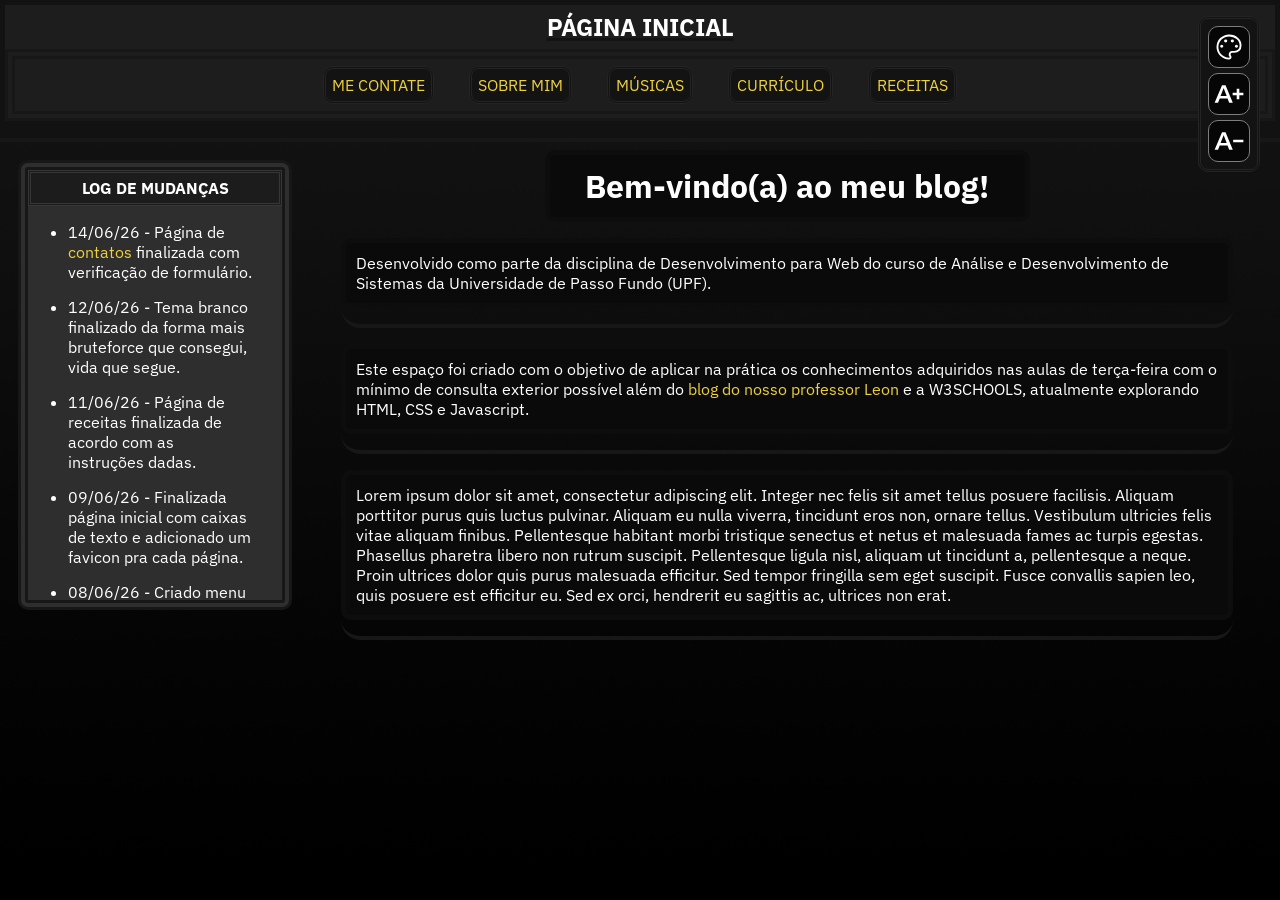
<file: index.html>
<!DOCTYPE html>
<html lang="en">
<head>
    <meta charset="UTF-8">
    <meta name="viewport" content="width=device-width, initial-scale=1.0">
    <title>Blog Eduardo</title>

    <link href="./CSS/style.css" rel="stylesheet" id="lightTheme">
    <link href="./CSS/light.css" rel="stylesheet" id="darkTheme" disabled>

    <link href="./assets/img/icons/Terminal.svg" rel="icon">

    <link rel="preconnect" href="https://fonts.googleapis.com">
    <link rel="preconnect" href="https://fonts.gstatic.com" crossorigin>
    <link href="https://fonts.googleapis.com/css2?family=IBM+Plex+Sans:ital,wght@0,100..700;1,100..700&display=swap" rel="stylesheet">
</head>
<body>
    <ul id="menuButtons">
        <li id="themeButton" onclick="toggleTheme()"><img src="assets/img/icons/Cor.svg"></li>
        <li id="fontUp" onclick="fontUp()"><img src="assets/img/icons/fonteUp.svg"></li>
   <!-- <li id="fontReset" onclick="fontReset()"><img src="assets/img/icons/fonteReset.svg"></li> -->
        <li id="fontDown" onclick="fontDown()"><img src="assets/img/icons/fonteDown.svg"></li>
    </ul>

    <nav id="sticky">
        <header>
            <h1>PÁGINA INICIAL</h1>
        </header>

        <div>
            <ul id="linksNav">
                <li><a href="./pages/contact.html">ME CONTATE</a></li>
                <li><a href="./pages/about.html">SOBRE MIM</a></li>
                <li><a href="./pages/lyrics.html">MÚSICAS</a></li>
                <li><a href="./pages/curriculum.html">CURRÍCULO</a></li>
                <li><a href="./pages/receitas.html">RECEITAS</a></li>
            </ul>
        </div>
    </nav>
<hr>
    <div style="display: flex;"> <!-- Precisa desse container pai pra sidebar -->
        <aside id="changeLog"> 
            <div id="tituloLog"><b>LOG DE MUDANÇAS</b></div>
            <ul>
                <li>14/06/26 - Página de <a href="./pages/contact.html">contatos</a> finalizada com verificação de formulário.</li>
                <li>12/06/26 - Tema branco finalizado da forma mais bruteforce que consegui, vida que segue.</li>
                <li>11/06/26 - Página de receitas finalizada de acordo com as instruções dadas.</li>
                <li>09/06/26 - Finalizada página inicial com caixas de texto e adicionado um favicon pra cada página.</li>
                <li>08/06/26 - Criado menu de troca de tema e tamanho de fonte.</li>
                <li>08/06/26 - Adicionados background de gradiente pro dark e lightmode feitos pelo meu amigo <a href="https://www.instagram.com/f.tmisael/" target="_blank">Misael</a>.</li>
                <li>08/06/26 - Re-organizada a estrutura de pasta e revisado a semântica das páginas</li>
                <li>08/06/26 - Adicionado a base das páginas <a href="./pages/curriculum.html">CURRÍCULO</a> e <a href="./pages/receitas.html">RECEITAS.</a></li>
                <li>02/06/26 - Fonte padrão trocada para IBM Plex Sans (serif como backup)</li>
                <li>01/06/26 - Criado log de mudanças!</li>
            </ul>
        </aside>
        <main style="flex: 70%;" id="indexMain">
            <h1>Bem-vindo(a) ao meu blog!</h1>
            <article>
                <p>Desenvolvido como parte da disciplina de Desenvolvimento para Web do curso de Análise 
                e Desenvolvimento de Sistemas da Universidade de Passo Fundo (UPF).</p>
            </article>

            <article>
                <p>Este espaço foi criado com o objetivo de aplicar na prática os conhecimentos adquiridos nas aulas de terça-feira
                com o mínimo de consulta exterior possível além do <a href="https://www.leon.dev.br/" target="_blank">blog do nosso professor Leon</a> e a W3SCHOOLS, 
                atualmente explorando HTML, CSS e Javascript.</p>
            </article>
            
            <article>
                <p>Lorem ipsum dolor sit amet, consectetur adipiscing elit. Integer nec felis sit amet tellus posuere facilisis. Aliquam porttitor purus quis luctus pulvinar. Aliquam eu nulla viverra, tincidunt eros non, ornare tellus. Vestibulum ultricies felis vitae aliquam finibus. Pellentesque habitant morbi tristique senectus et netus et malesuada fames ac turpis egestas. Phasellus pharetra libero non rutrum suscipit. Pellentesque ligula nisl, aliquam ut tincidunt a, pellentesque a neque. Proin ultrices dolor quis purus malesuada efficitur. Sed tempor fringilla sem eget suscipit. Fusce convallis sapien leo, quis posuere est efficitur eu. Sed ex orci, hendrerit eu sagittis ac, ultrices non erat.</p>
            </article>
        </main>
    </div>
<script src="./JS/script.js"></script>
</body>
</html>
</file>
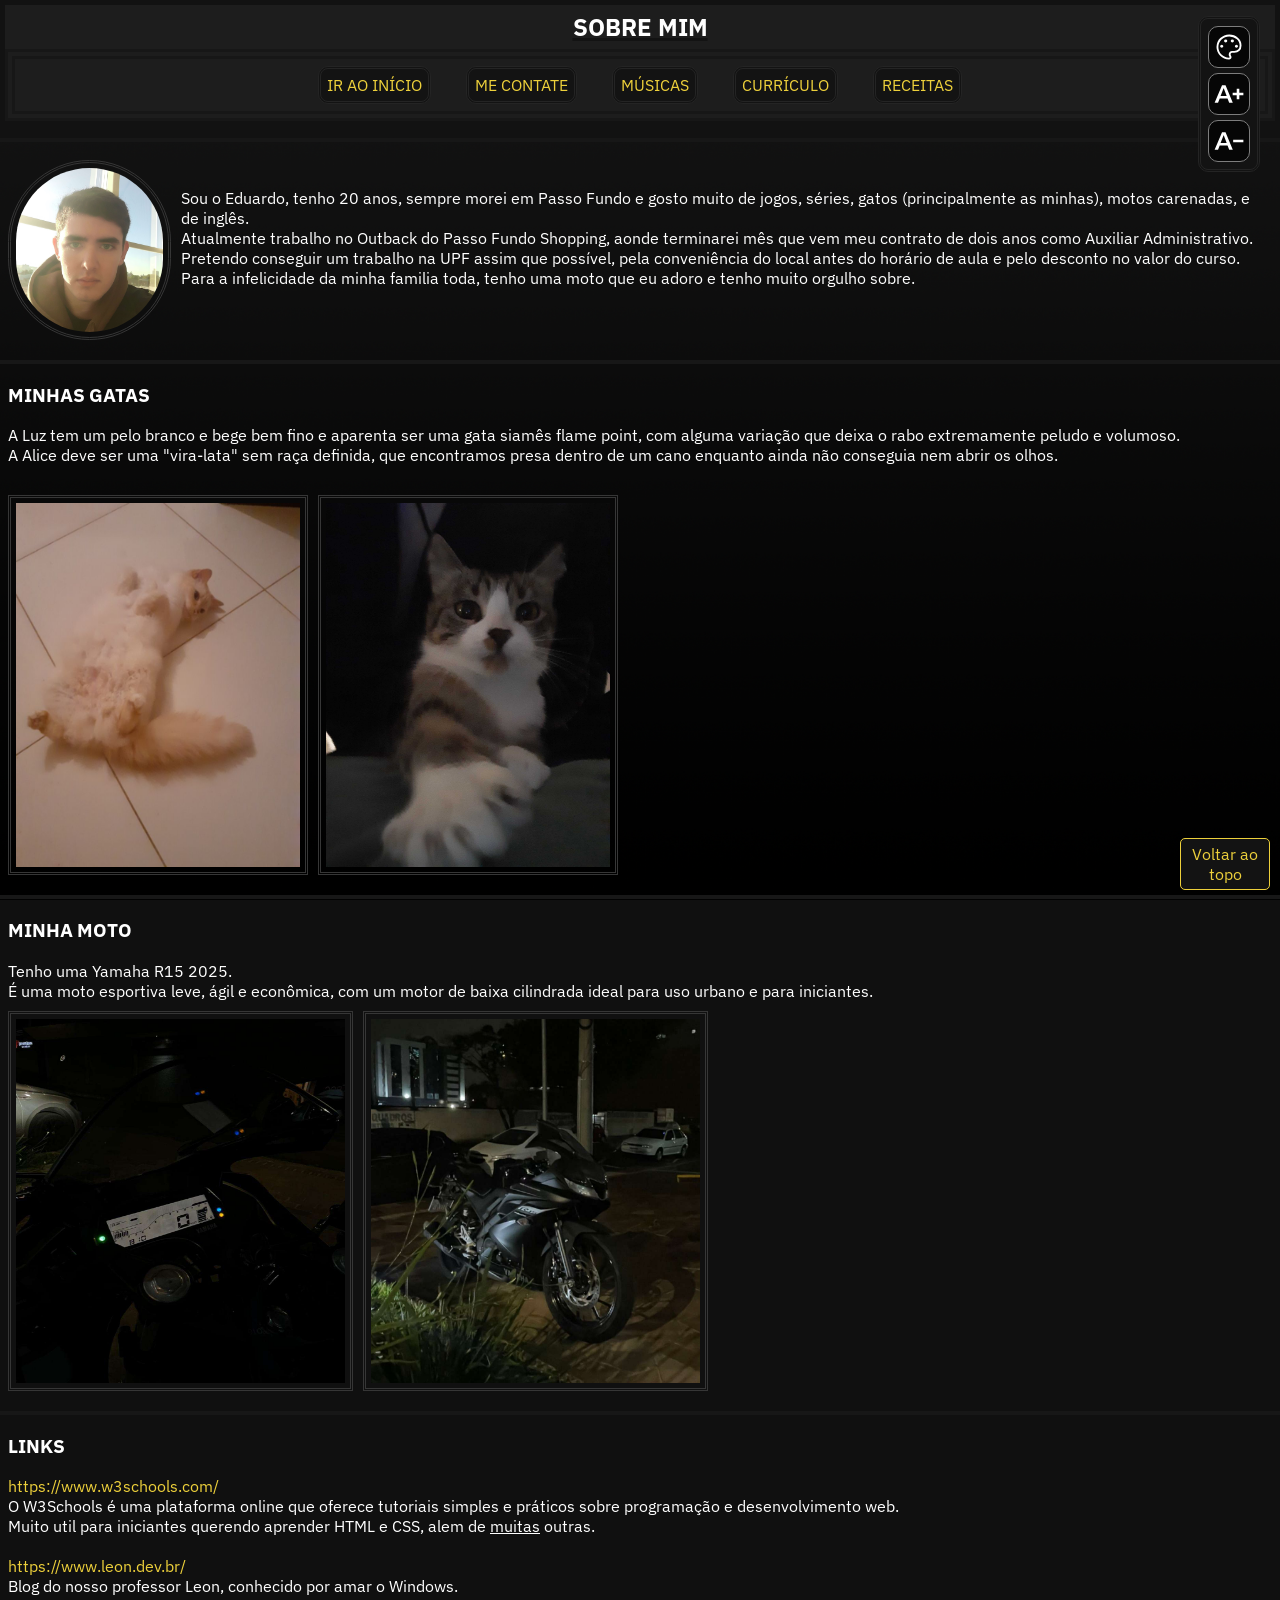
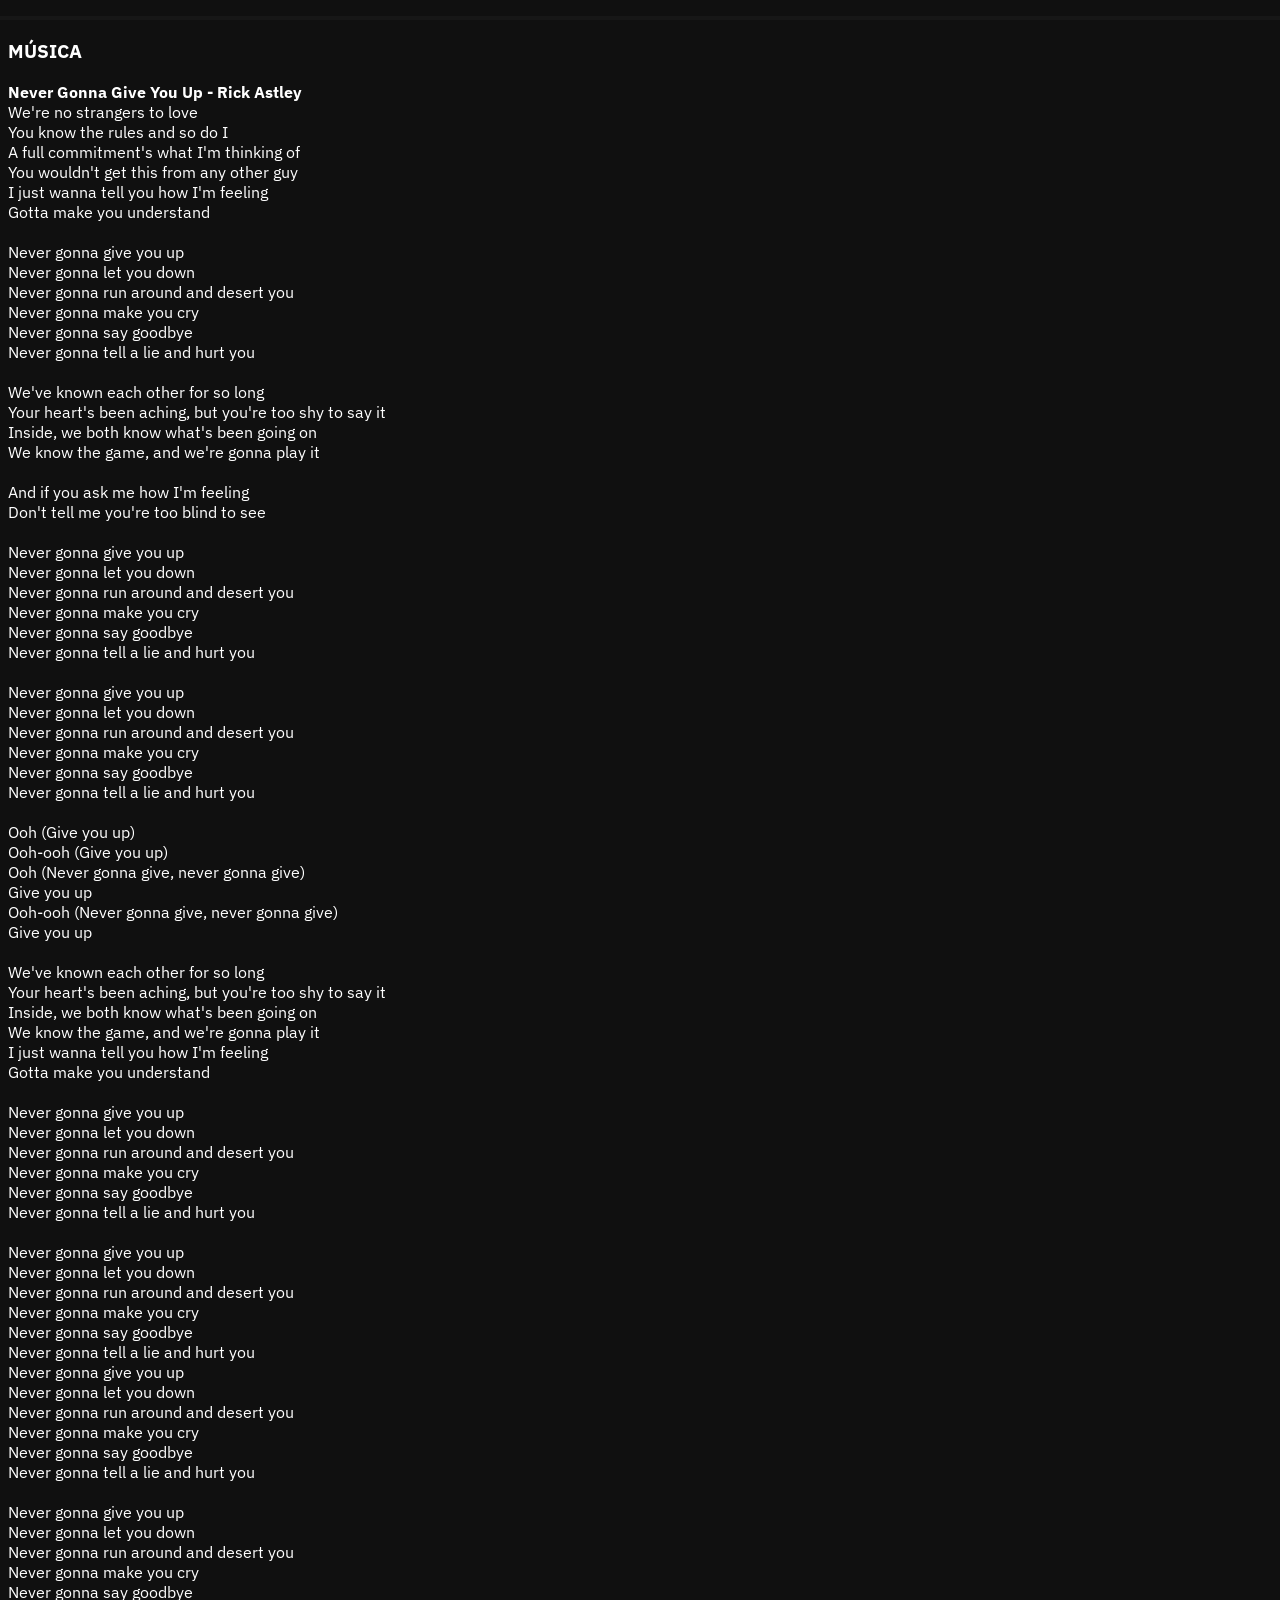
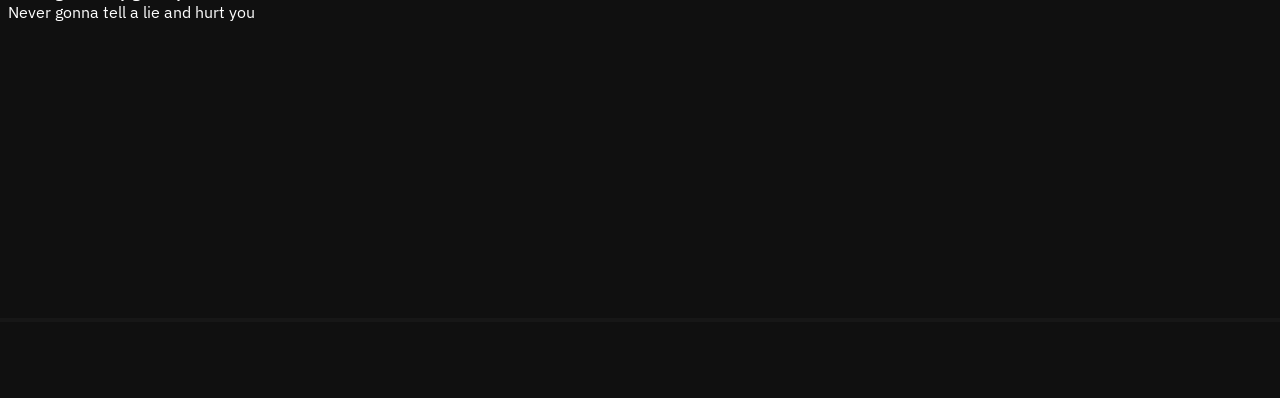
<file: pages/about.html>
<!DOCTYPE html>
<html lang="en">
<head>
    <meta charset="UTF-8">
    <meta name="viewport" content="width=device-width, initial-scale=1.0">
    <title>Sobre mim</title>

    <link href="../assets/img/icons/PersonEdit.svg" rel="icon">

    <link href="../CSS/style.css" rel="stylesheet" id="lightTheme">
    <link href="../CSS/light.css" rel="stylesheet" id="darkTheme" disabled>

    <link rel="preconnect" href="https://fonts.googleapis.com">
    <link rel="preconnect" href="https://fonts.gstatic.com" crossorigin>
    <link href="https://fonts.googleapis.com/css2?family=IBM+Plex+Sans:ital,wght@0,100..700;1,100..700&display=swap" rel="stylesheet">
</head>
<body id="Topo">
    <ul id="menuButtons">
        <li id="themeButton" onclick="toggleTheme()"><img src="../assets/img/icons/Cor.svg"></li>
        <li id="fontUp" onclick="fontUp()"><img src="../assets/img/icons/fonteUp.svg"></li>
   <!-- <li id="fontReset" onclick="fontReset()"><img src="../assets/img/icons/fonteReset.svg"></li> -->
        <li id="fontDown" onclick="fontDown()"><img src="../assets/img/icons/fonteDown.svg"></li>
    </ul>

    <nav id="sticky">
        <header>
            <h1>SOBRE MIM</h1>
        </header>

        <div>
            <ul id="linksNav">
                <li><a href="../index.html">IR AO INÍCIO</a></li>
                <li><a href="contact.html">ME CONTATE</a></li>
                <li><a href="lyrics.html">MÚSICAS</a></li>
                <li><a href="curriculum.html">CURRÍCULO</a></li>
                <li><a href="receitas.html">RECEITAS</a></li>
            </ul>
        </div>
    </nav>
    <a href="#Topo" id="botaoTopo">Voltar ao topo</a>
    <hr>
    <main id="mainAbout">
        <div style="display: flex;">
            <img src="../assets/img/Eu.png" id="imgAbout">
            <section id="inicioAbout">
                Sou o Eduardo, tenho 20 anos, sempre morei em Passo Fundo e gosto muito de jogos, séries, gatos (principalmente as minhas), motos carenadas, e de inglês.<br>
                Atualmente trabalho no Outback do Passo Fundo Shopping, aonde terminarei mês que vem meu contrato de dois anos como Auxiliar Administrativo.<br>
                Pretendo conseguir um trabalho na UPF assim que possível, pela conveniência do local antes do horário de aula e pelo desconto no valor do curso.<br>
                Para a infelicidade da minha familia toda, tenho uma moto que eu adoro e tenho muito orgulho sobre.
            </section>
        </div>
        <hr>
        <article>
            <h3>MINHAS GATAS</h3>
            A Luz tem um pelo branco e bege bem fino e aparenta ser uma gata siamês flame point, com alguma variação que deixa o rabo extremamente peludo e volumoso.<br>
            A Alice deve ser uma "vira-lata" sem raça definida, que encontramos presa dentro de um cano enquanto ainda não conseguia nem abrir os olhos.<br><br>
                <div style="display: flex;">
                    <img src="../assets/img/Luz.png" width="300" height="380" alt="Foto de uma gata branca chamada Luz">
                    <img src="../assets/img/Alice.png" width="300" height="380" alt="Foto de uma gata com traços brancos, cinzas e pretos chamada Alice">
                </div>
        </article>
        <hr>
        <article>
            <h3>MINHA MOTO</h3>
            Tenho uma Yamaha R15 2025.<br>
            É uma moto esportiva leve, ágil e econômica, com um motor de baixa cilindrada ideal para uso urbano e para iniciantes.
            <div style="display: flex;">
                <img src="../assets/img/r151.png" width="345" height="380" alt="Foto de uma moto de cor preta">
                <img src="../assets/img/r152.png" width="345" height="380" alt="Foto de uma moto de cor preta">
            </div>
        </article>
        <hr>
        <article>
            <h3>LINKS</h3>
            <a href="https://www.w3schools.com/" target="_blank">https://www.w3schools.com/</a><br>
            O W3Schools é uma plataforma online que oferece tutoriais simples e práticos sobre programação e desenvolvimento web.<br>
            Muito util para iniciantes querendo aprender HTML e CSS, alem de <u>muitas</u> outras.<br><br>

            <a href="https://www.leon.dev.br/" target="_blank">https://www.leon.dev.br/</a><br>
            Blog do nosso professor Leon, conhecido por amar o Windows.<br>
        </article>
        <hr>
        <article>
            <h3>MÚSICA</h3>
            <b>Never Gonna Give You Up - Rick Astley</b><br>
            We're no strangers to love<br>
            You know the rules and so do I<br>
            A full commitment's what I'm thinking of<br>
            You wouldn't get this from any other guy<br>
            I just wanna tell you how I'm feeling<br>
            Gotta make you understand<br><br>

            Never gonna give you up<br>
            Never gonna let you down<br>
            Never gonna run around and desert you<br>
            Never gonna make you cry<br>
            Never gonna say goodbye<br>
            Never gonna tell a lie and hurt you<br><br>

            We've known each other for so long<br>
            Your heart's been aching, but you're too shy to say it<br>
            Inside, we both know what's been going on<br>
            We know the game, and we're gonna play it<br><br>

            And if you ask me how I'm feeling<br>
            Don't tell me you're too blind to see<br><br>

            Never gonna give you up<br>
            Never gonna let you down<br>
            Never gonna run around and desert you<br>
            Never gonna make you cry<br>
            Never gonna say goodbye<br>
            Never gonna tell a lie and hurt you<br><br>

            Never gonna give you up<br>
            Never gonna let you down<br>
            Never gonna run around and desert you<br>
            Never gonna make you cry<br>
            Never gonna say goodbye<br>
            Never gonna tell a lie and hurt you<br><br>

            Ooh (Give you up)<br>
            Ooh-ooh (Give you up)<br>
            Ooh (Never gonna give, never gonna give)<br>
            Give you up<br>
            Ooh-ooh (Never gonna give, never gonna give)<br>
            Give you up<br><br>

            We've known each other for so long<br>
            Your heart's been aching, but you're too shy to say it<br>
            Inside, we both know what's been going on<br>
            We know the game, and we're gonna play it<br>
            I just wanna tell you how I'm feeling<br>
            Gotta make you understand<br><br>

            Never gonna give you up<br>
            Never gonna let you down<br>
            Never gonna run around and desert you<br>
            Never gonna make you cry<br>
            Never gonna say goodbye<br>
            Never gonna tell a lie and hurt you<br><br>

            Never gonna give you up<br>
            Never gonna let you down<br>
            Never gonna run around and desert you<br>
            Never gonna make you cry<br>
            Never gonna say goodbye<br>
            Never gonna tell a lie and hurt you<br>

            Never gonna give you up<br>
            Never gonna let you down<br>
            Never gonna run around and desert you<br>
            Never gonna make you cry<br>
            Never gonna say goodbye<br>
            Never gonna tell a lie and hurt you<br><br>

            Never gonna give you up<br>
            Never gonna let you down<br>
            Never gonna run around and desert you<br>
            Never gonna make you cry<br>
            Never gonna say goodbye<br>
            Never gonna tell a lie and hurt you<br><br>
        </article>

        <footer>
            <iframe 
                data-testid="embed-iframe" 
                style="border-radius:12px" 
                src="https://open.spotify.com/embed/track/4PTG3Z6ehGkBFwjybzWkR8?utm_source=generator" 
                width="100%" 
                height="252" 
                frameBorder="0" 
                allowfullscreen="" 
                allow="autoplay; clipboard-write; encrypted-media; fullscreen; picture-in-picture" 
                loading="lazy">
            </iframe>
        </footer>
        <hr><br><br><br>
    </main>
<script src="../JS/script.js"></script>
</body>
</html>
</file>
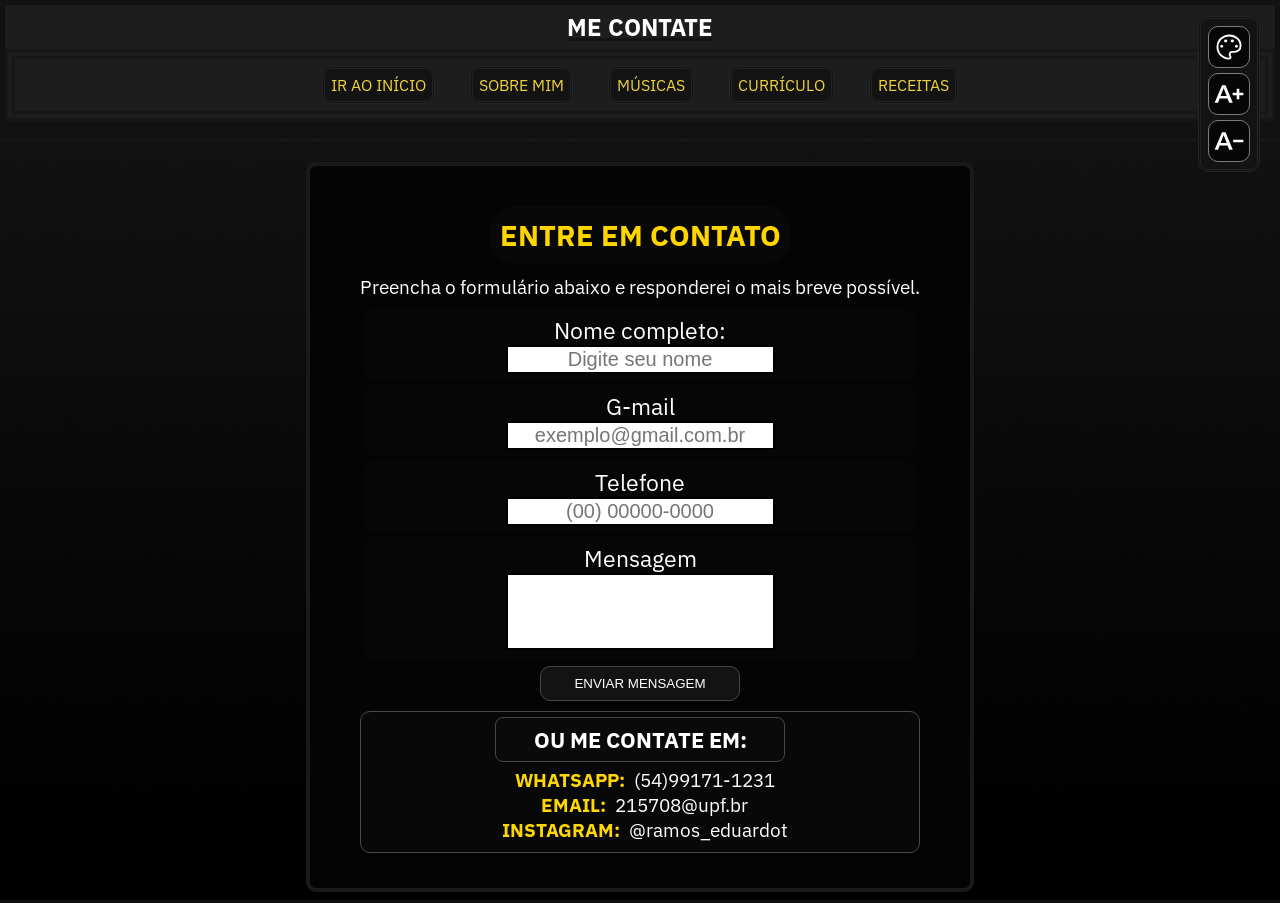
<file: pages/contact.html>
<!DOCTYPE html>
<html lang="en">
<head>
    <meta charset="UTF-8">
    <meta name="viewport" content="width=device-width, initial-scale=1.0">
    <title>Me contate</title>
    
    <link href="../assets/img/icons/Phone.svg" rel="icon">
    
    <link href="../CSS/style.css" rel="stylesheet" id="lightTheme">
    <link href="../CSS/light.css" rel="stylesheet" id="darkTheme" disabled>

    <link rel="preconnect" href="https://fonts.googleapis.com">
    <link rel="preconnect" href="https://fonts.gstatic.com" crossorigin>
    <link href="https://fonts.googleapis.com/css2?family=IBM+Plex+Sans:ital,wght@0,100..700;1,100..700&display=swap" rel="stylesheet">
</head>
<body>
    <ul id="menuButtons">
        <li id="themeButton" onclick="toggleTheme()"><img src="../assets/img/icons/Cor.svg"></li>
        <li id="fontUp" onclick="fontUp()"><img src="../assets/img/icons/fonteUp.svg"></li>
   <!-- <li id="fontReset" onclick="fontReset()"><img src="../assets/img/icons/fonteReset.svg"></li> -->
        <li id="fontDown" onclick="fontDown()"><img src="../assets/img/icons/fonteDown.svg"></li>
    </ul>

    <nav id="sticky">
        <header>
            <h1>ME CONTATE</h1>
        </header>

        <div>
            <ul id="linksNav">
                <li><a href="../index.html">IR AO INÍCIO</a></li>
                <li><a href="about.html">SOBRE MIM</a></li>
                <li><a href="lyrics.html">MÚSICAS</a></li>
                <li><a href="curriculum.html">CURRÍCULO</a></li>
                <li><a href="receitas.html">RECEITAS</a></li>
            </ul>
        </div>
    </nav>
<hr>
    <main>
        <article id="formFull">
            <h1>ENTRE EM CONTATO</h1>
            <p>Preencha o formulário abaixo e responderei o mais breve possível.</p>
            
            <form>
                <section class="formGroup">
                    <label class="formBlocoTitulo">Nome completo:</label><br>
                    <input class="formBloco"
                        type="text"
                        required
                        placeholder="Digite seu nome">
                </section>

                <section class="formGroup">
                    <label class="formBlocoTitulo">G-mail</label><br>
                    <input class="formBloco" 
                        type="email"
                        required
                        placeholder="exemplo@gmail.com.br">
                </section>

                <section class="formGroup">
                    <label class="formBlocoTitulo">Telefone</label><br>
                    <input class="formBloco" id="telefoneID"
                        type="tel"
                        placeholder="(00) 00000-0000">
                </section>

                <section class="formGroup">
                    <label class="formBlocoTitulo">Mensagem</label><br>
                    <textarea class="formBloco" rows="3" required style="resize: none;"></textarea>
                </section>
                <button id="submitButton">ENVIAR MENSAGEM</button>
            </form>

            <section id="altContatos">
                <h3>OU ME CONTATE EM:</h3>
                <ul>
                    <li><b>WHATSAPP:</b>(54)99171-1231</li>
                    <li><b>EMAIL:</b>215708@upf.br</li>
                    <li><b>INSTAGRAM:</b>@ramos_eduardot</li>
                </ul>
            </section>
        </article>
    </main>
<script src="../JS/script.js"></script>
</body>
</html>
</file>
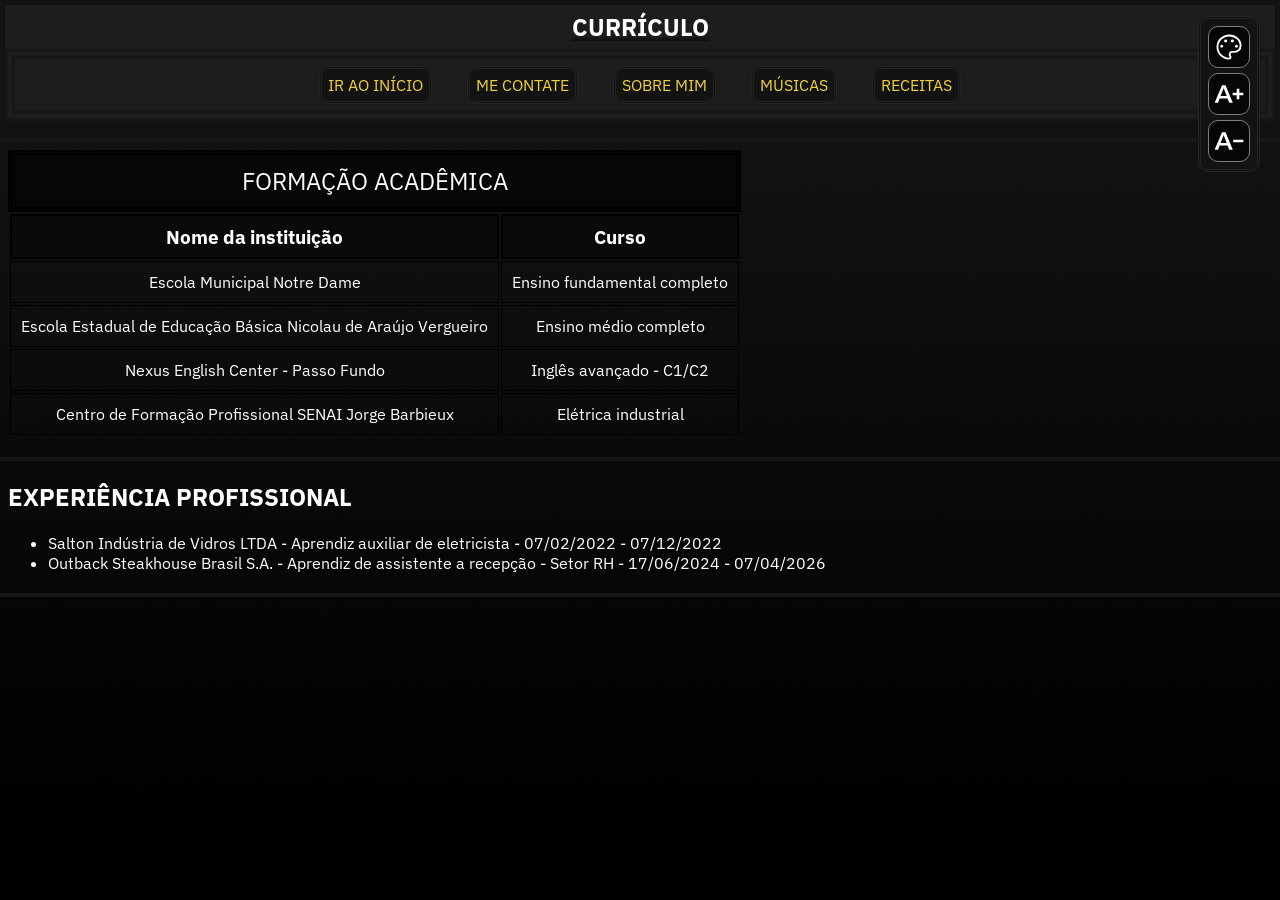
<file: pages/curriculum.html>
<!DOCTYPE html>
<html lang="en">
<head>
    <meta charset="UTF-8">
    <meta name="viewport" content="width=device-width, initial-scale=1.0">
    <title>Currículo</title>
    
    <link href="../assets/img/icons/PersonBook.svg" rel="icon">
    
    <link href="../CSS/style.css" rel="stylesheet" id="lightTheme">
    <link href="../CSS/light.css" rel="stylesheet" id="darkTheme" disabled>

    <link rel="preconnect" href="https://fonts.googleapis.com">
    <link rel="preconnect" href="https://fonts.gstatic.com" crossorigin>
    <link href="https://fonts.googleapis.com/css2?family=IBM+Plex+Sans:ital,wght@0,100..700;1,100..700&display=swap" rel="stylesheet">
</head>
<body>
    <ul id="menuButtons">
        <li id="themeButton" onclick="toggleTheme()"><img src="../assets/img/icons/Cor.svg"></li>
        <li id="fontUp" onclick="fontUp()"><img src="../assets/img/icons/fonteUp.svg"></li>
   <!-- <li id="fontReset" onclick="fontReset()"><img src="../assets/img/icons/fonteReset.svg"></li> -->
        <li id="fontDown" onclick="fontDown()"><img src="../assets/img/icons/fonteDown.svg"></li>
    </ul>

    <nav id="sticky">
        <header>
            <h1>CURRÍCULO</h1>
        </header>

        <div>
            <ul id="linksNav">
                <li><a href="../index.html">IR AO INÍCIO</a></li>
                <li><a href="contact.html">ME CONTATE</a></li>
                <li><a href="about.html">SOBRE MIM</a></li>
                <li><a href="lyrics.html">MÚSICAS</a></li>
                <li><a href="receitas.html">RECEITAS</a></li>
            </ul>
        </div>
    </nav>
<hr>
    <main>
        <section>
            <table>
                <caption>FORMAÇÃO ACADÊMICA</caption>
                <thead>
                    <th>Nome da instituição</th>
                    <th>Curso</th>
                </thead>
                
                <tbody>
                    <tr>
                        <td>Escola Municipal Notre Dame</td>
                        <td>Ensino fundamental completo</td>
                    </tr>
                    <tr>
                        <td>Escola Estadual de Educação Básica Nicolau de Araújo Vergueiro</td>
                        <td>Ensino médio completo</td>
                    </tr>
                    <tr>
                        <td>Nexus English Center - Passo Fundo</td>
                        <td>Inglês avançado - C1/C2</td>
                    </tr>
                    <tr>
                        <td>Centro de Formação Profissional SENAI Jorge Barbieux</td>
                        <td>Elétrica industrial</td>
                    </tr>
                </tbody>
            </table>
        </section>
        <hr>
        <section>
            <h2>EXPERIÊNCIA PROFISSIONAL</h2>
            <ul>
                <li>Salton Indústria de Vidros LTDA - Aprendiz auxiliar de eletricista - 07/02/2022 - 07/12/2022</li>
                <li>Outback Steakhouse Brasil S.A. - Aprendiz de assistente a recepção - Setor RH - 17/06/2024 - 07/04/2026</li>
            </ul>
        </section>
        <hr>
    </main>
<script src="../JS/script.js"></script>
</body>
</html>
</file>
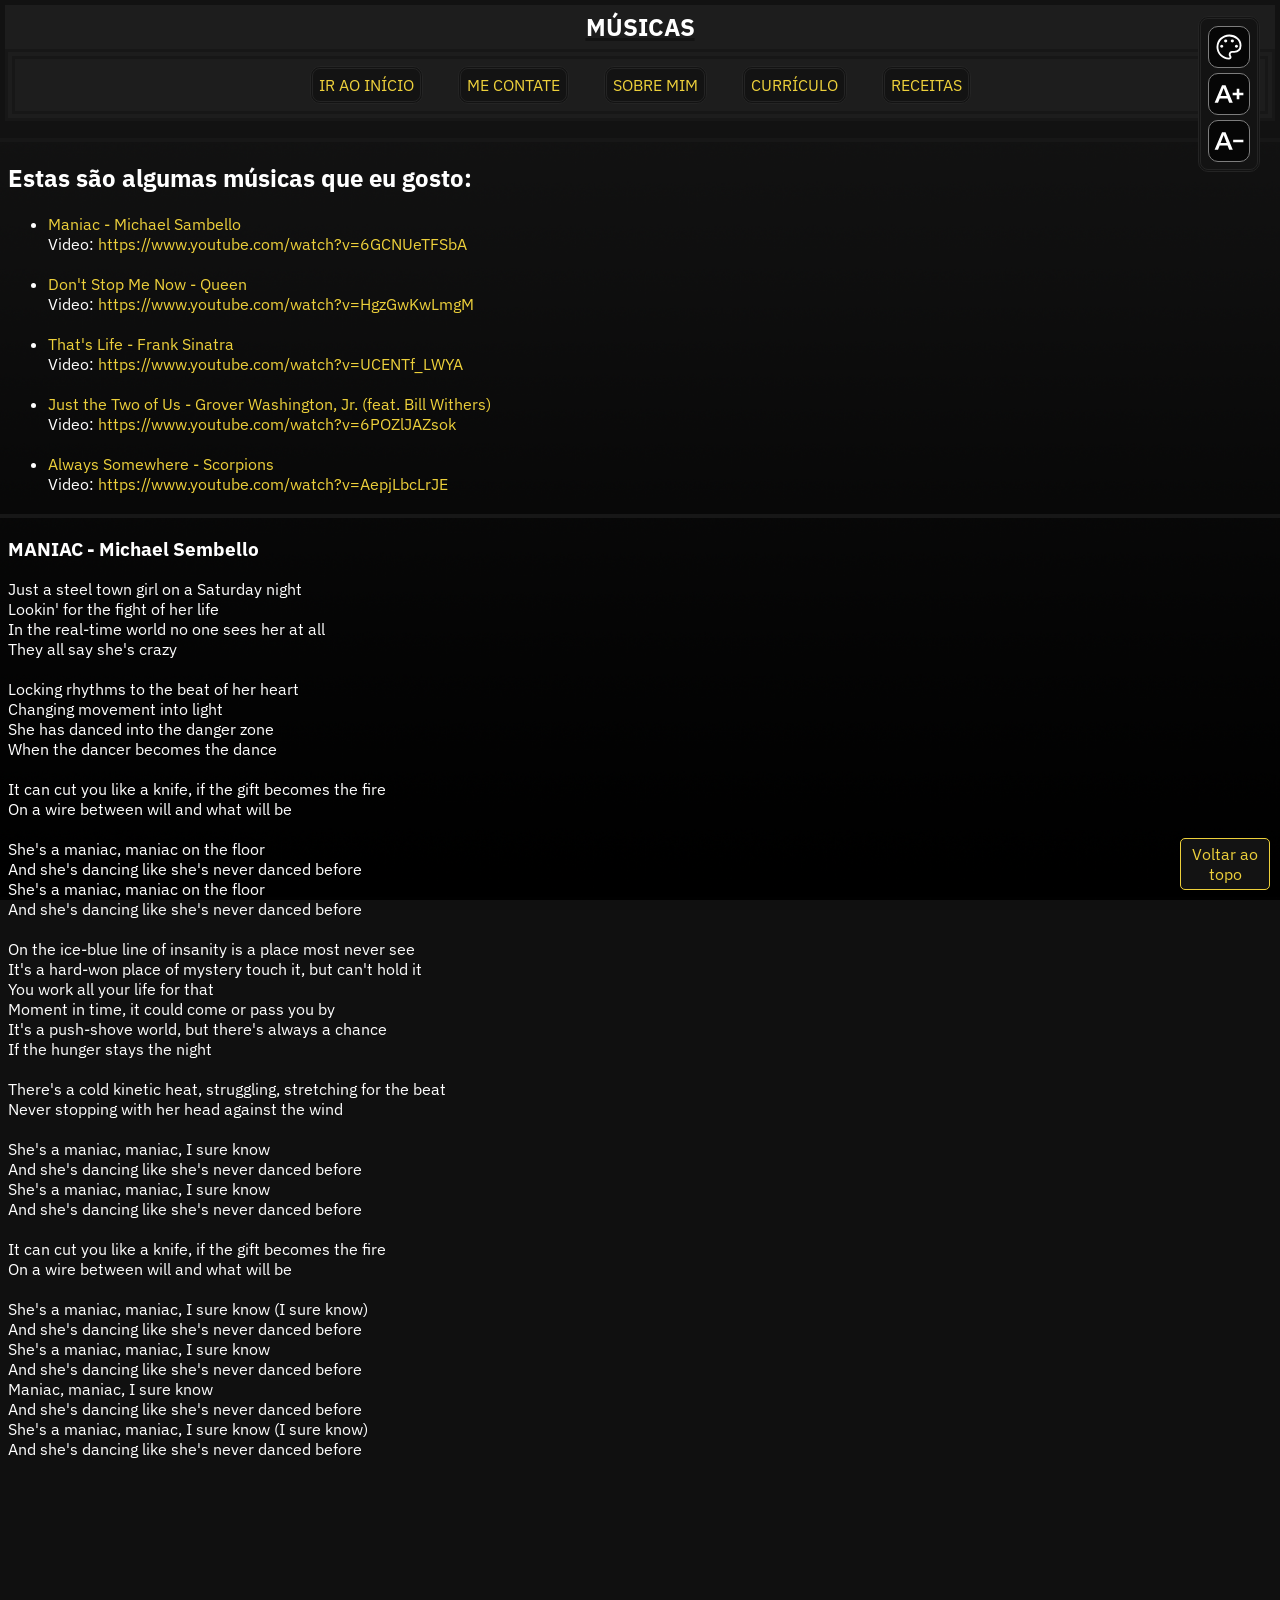
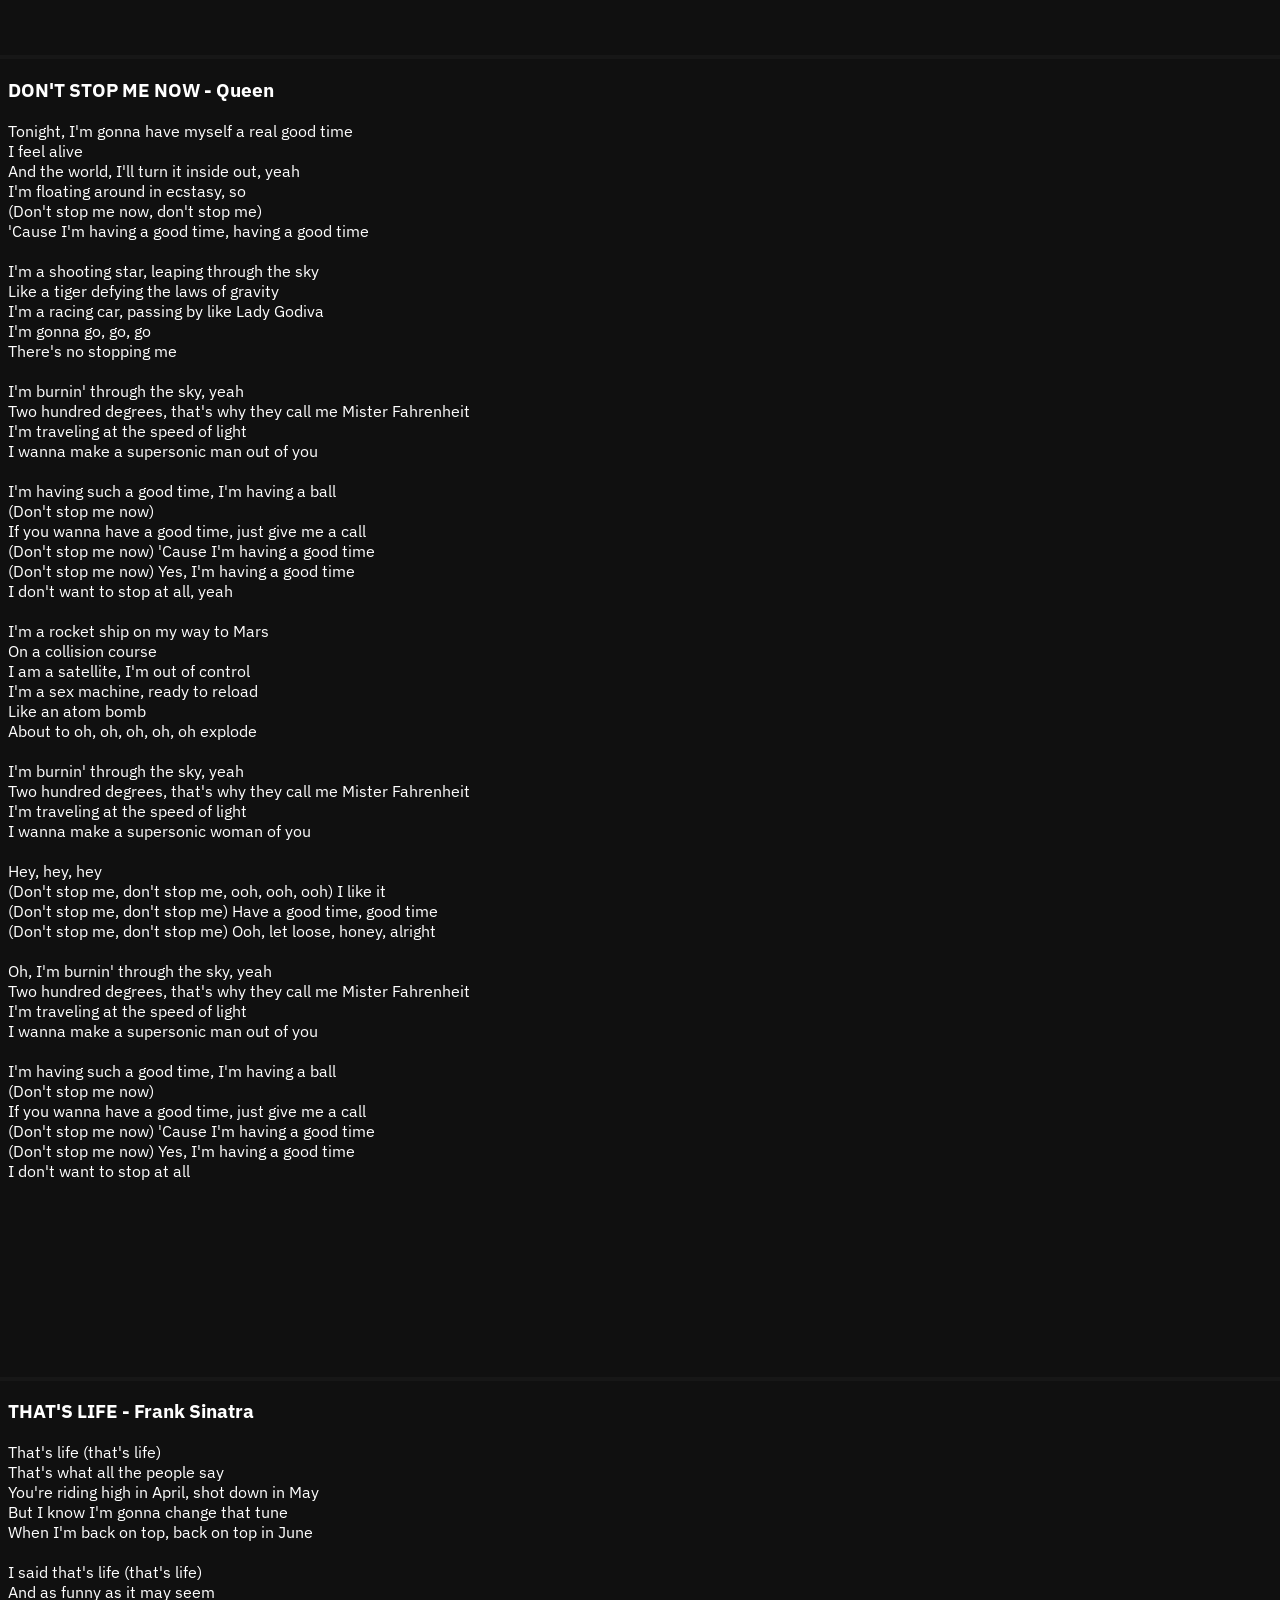
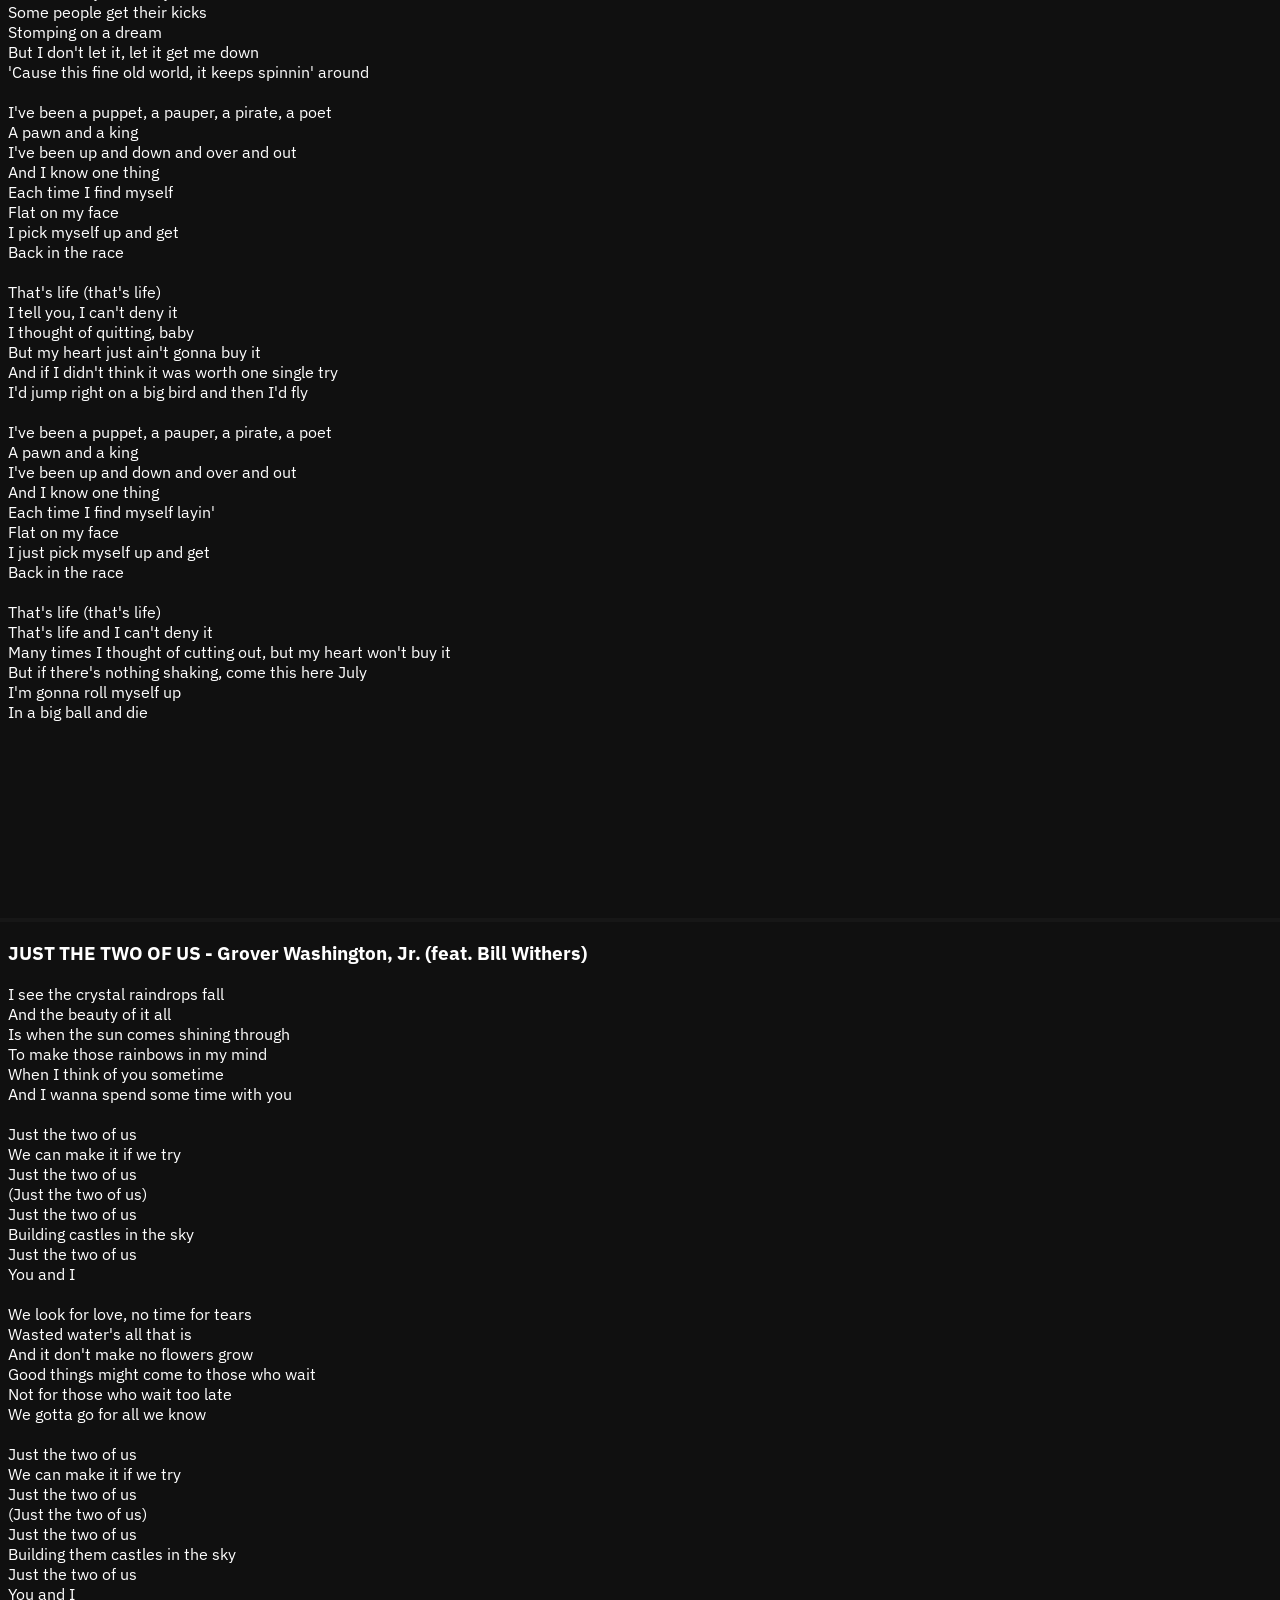
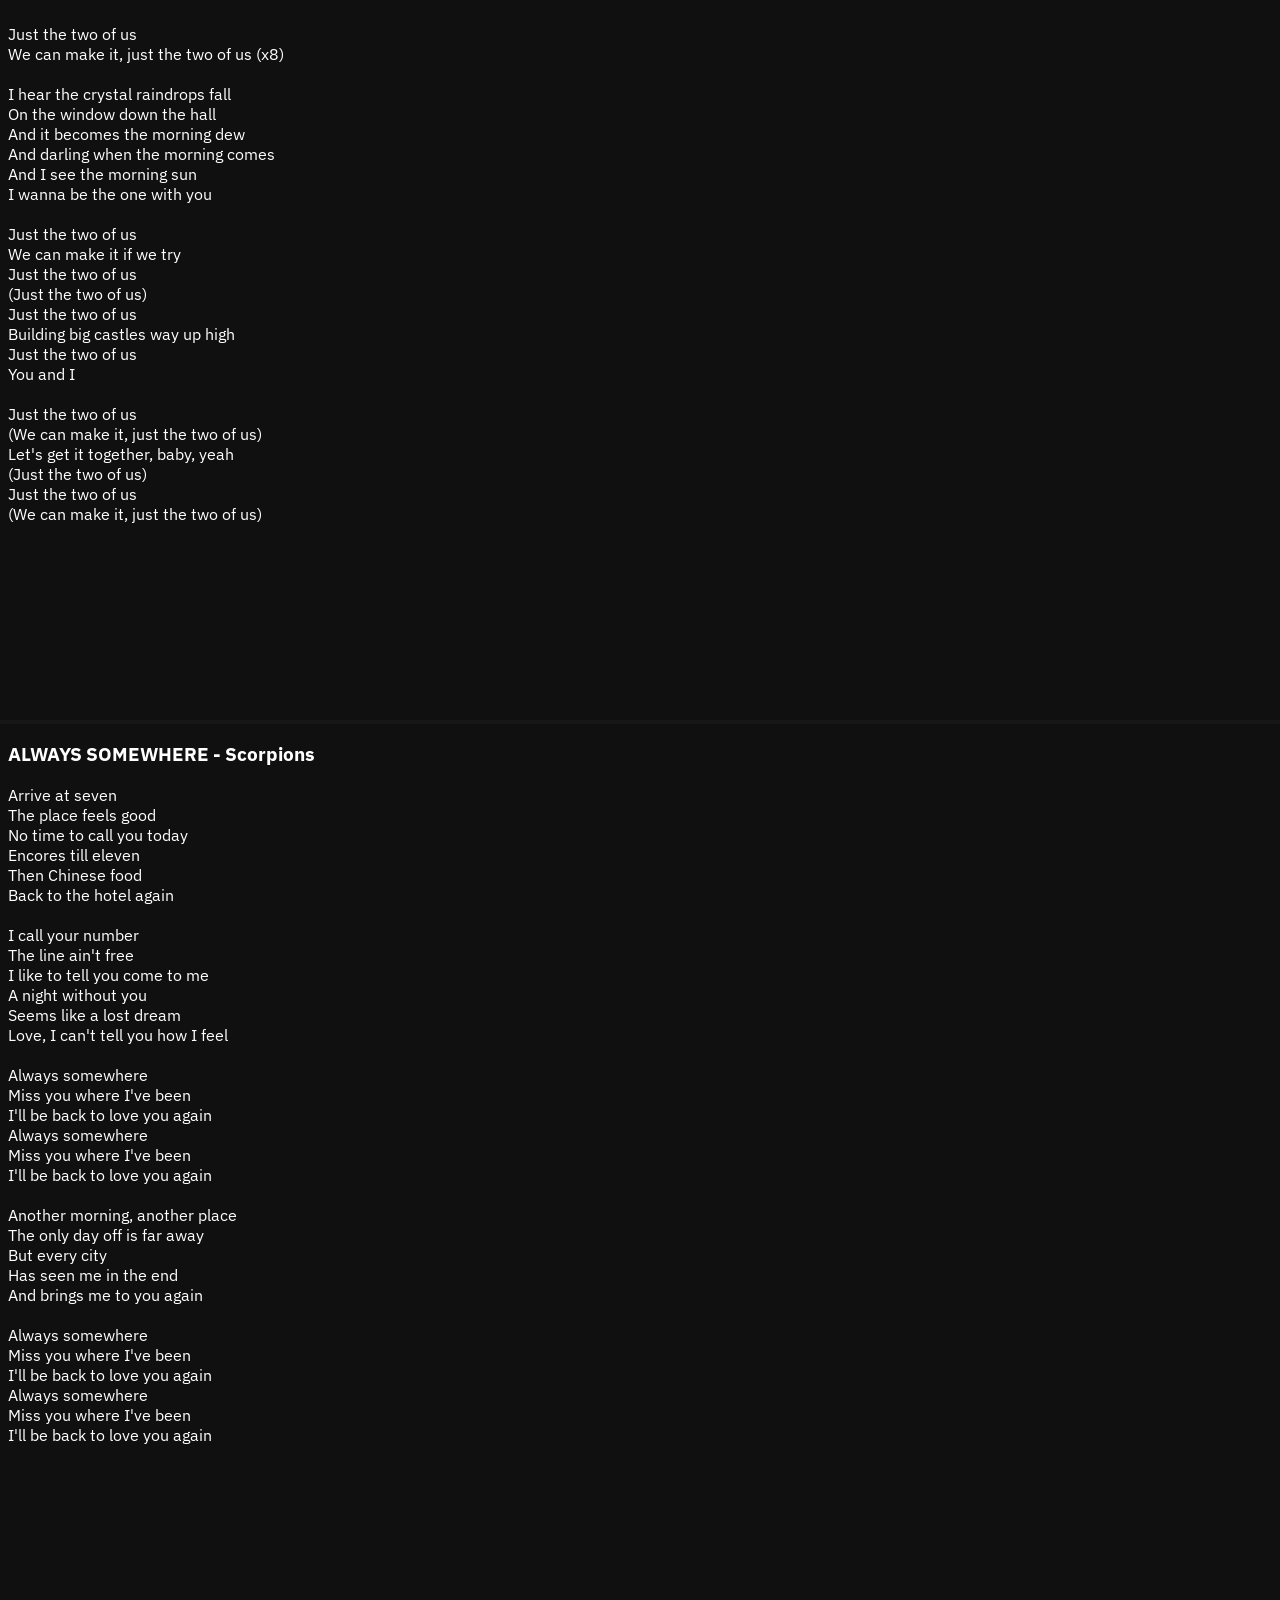
<file: pages/lyrics.html>
<!DOCTYPE html>
<html lang="en">
<head>
    <meta charset="UTF-8">
    <meta name="viewport" content="width=device-width, initial-scale=1.0">
    <title>Músicas</title>

    <link href="../assets/img/icons/MusicNote.svg" rel="icon">
    
    <link href="../CSS/style.css" rel="stylesheet" id="lightTheme">
    <link href="../CSS/light.css" rel="stylesheet" id="darkTheme" disabled>
    
    <link rel="preconnect" href="https://fonts.googleapis.com">
    <link rel="preconnect" href="https://fonts.gstatic.com" crossorigin>
    <link href="https://fonts.googleapis.com/css2?family=IBM+Plex+Sans:ital,wght@0,100..700;1,100..700&display=swap" rel="stylesheet">
</head>
<body id="Topo">
    <ul id="menuButtons">
        <li id="themeButton" onclick="toggleTheme()"><img src="../assets/img/icons/Cor.svg"></li>
        <li id="fontUp" onclick="fontUp()"><img src="../assets/img/icons/fonteUp.svg"></li>
   <!-- <li id="fontReset" onclick="fontReset()"><img src="../assets/img/icons/fonteReset.svg"></li> -->
        <li id="fontDown" onclick="fontDown()"><img src="../assets/img/icons/fonteDown.svg"></li>
    </ul>

    <nav id="sticky">
        <header>
            <h1>MÚSICAS</h1>
        </header>

        <div>
            <ul id="linksNav">
                <li><a href="../index.html">IR AO INÍCIO</a></li>
                <li><a href="contact.html">ME CONTATE</a></li>
                <li><a href="about.html">SOBRE MIM</a></li>
                <li><a href="curriculum.html">CURRÍCULO</a></li>
                <li><a href="receitas.html">RECEITAS</a></li>
            </ul>
        </div>
    </nav>
    <hr>
    <main>
        <section id="ancorasMusicas">
            <h2>Estas são algumas músicas que eu gosto:</h2>
            <ul>
                <li><a href="#Maniac">Maniac - Michael Sambello</a><br>
                Video: <a href="https://www.youtube.com/watch?v=6GCNUeTFSbA" target="_blank">https://www.youtube.com/watch?v=6GCNUeTFSbA</a></li>
                <li><a href="#Queen">Don't Stop Me Now - Queen</a><br>
                Video: <a href="https://www.youtube.com/watch?v=HgzGwKwLmgM" target="_blank">https://www.youtube.com/watch?v=HgzGwKwLmgM</a></li>
                <li><a href="#Life">That's Life - Frank Sinatra</a><br>
                Video: <a href="https://www.youtube.com/watch?v=UCENTf_LWYA" target="_blank">https://www.youtube.com/watch?v=UCENTf_LWYA</a></li>
                <li><a href="#JustTheTwo">Just the Two of Us - Grover Washington, Jr. (feat. Bill Withers)</a><br>
                Video: <a href="https://www.youtube.com/watch?v=6POZlJAZsok" target="_blank">https://www.youtube.com/watch?v=6POZlJAZsok</a></li>
                <li><a href="#Somewhere">Always Somewhere - Scorpions</a><br>
                Video: <a href="https://www.youtube.com/watch?v=AepjLbcLrJE" target="_blank">https://www.youtube.com/watch?v=AepjLbcLrJE</a></li>
            </ul>
        </section>
        <a href="#Topo" id="botaoTopo">Voltar ao topo</a>
        <hr>

        <article id="Maniac" class="musica">
            <h3>MANIAC - Michael Sembello</h3>
            Just a steel town girl on a Saturday night<br>
            Lookin' for the fight of her life<br>
            In the real-time world no one sees her at all<br>
            They all say she's crazy<br><br>
            Locking rhythms to the beat of her heart<br>
            Changing movement into light<br>
            She has danced into the danger zone<br>
            When the dancer becomes the dance<br><br>

            It can cut you like a knife, if the gift becomes the fire<br>
            On a wire between will and what will be<br><br>

            She's a maniac, maniac on the floor<br>
            And she's dancing like she's never danced before<br>
            She's a maniac, maniac on the floor<br>
            And she's dancing like she's never danced before<br><br>

            On the ice-blue line of insanity is a place most never see<br>
            It's a hard-won place of mystery touch it, but can't hold it<br>
            You work all your life for that<br>
            Moment in time, it could come or pass you by<br>
            It's a push-shove world, but there's always a chance<br>
            If the hunger stays the night<br><br>

            There's a cold kinetic heat, struggling, stretching for the beat<br>
            Never stopping with her head against the wind<br><br>
            She's a maniac, maniac, I sure know<br>
            And she's dancing like she's never danced before<br>
            She's a maniac, maniac, I sure know<br>
            And she's dancing like she's never danced before<br><br>

            It can cut you like a knife, if the gift becomes the fire<br>
            On a wire between will and what will be<br><br>

            She's a maniac, maniac, I sure know (I sure know)<br>
            And she's dancing like she's never danced before<br>
            She's a maniac, maniac, I sure know<br>
            And she's dancing like she's never danced before<br>
            Maniac, maniac, I sure know<br>
            And she's dancing like she's never danced before<br>
            She's a maniac, maniac, I sure know (I sure know)<br>
            And she's dancing like she's never danced before<br><br>
<iframe data-testid="embed-iframe" style="border-radius:12px" src="https://open.spotify.com/embed/track/0QKfiqpEU4h9ycPSzIFwYe?utm_source=generator&theme=0" width="100%" height="152" frameBorder="0" allowfullscreen="" allow="autoplay; clipboard-write; encrypted-media; fullscreen; picture-in-picture" loading="lazy"></iframe>
        </article>
        <hr>
        <article id="Queen" class="musica">
            <h3>DON'T STOP ME NOW - Queen</h3>
            Tonight, I'm gonna have myself a real good time<br>
            I feel alive<br>
            And the world, I'll turn it inside out, yeah<br>
            I'm floating around in ecstasy, so<br>
            (Don't stop me now, don't stop me)<br>
            'Cause I'm having a good time, having a good time<br><br>

            I'm a shooting star, leaping through the sky<br>
            Like a tiger defying the laws of gravity<br>
            I'm a racing car, passing by like Lady Godiva<br>
            I'm gonna go, go, go<br>
            There's no stopping me<br><br>

            I'm burnin' through the sky, yeah<br>
            Two hundred degrees, that's why they call me Mister Fahrenheit<br>
            I'm traveling at the speed of light<br>
            I wanna make a supersonic man out of you<br><br>

            I'm having such a good time, I'm having a ball<br>
            (Don't stop me now)<br>
            If you wanna have a good time, just give me a call<br>                
            (Don't stop me now) 'Cause I'm having a good time<br>
            (Don't stop me now) Yes, I'm having a good time<br>
            I don't want to stop at all, yeah<br><br>

            I'm a rocket ship on my way to Mars<br>
            On a collision course<br>
            I am a satellite, I'm out of control<br>
            I'm a sex machine, ready to reload<br>
            Like an atom bomb<br>   
            About to oh, oh, oh, oh, oh explode<br><br>

            I'm burnin' through the sky, yeah<br>
            Two hundred degrees, that's why they call me Mister Fahrenheit<br>
            I'm traveling at the speed of light<br>
            I wanna make a supersonic woman of you<br><br>

            Hey, hey, hey<br>
            (Don't stop me, don't stop me, ooh, ooh, ooh) I like it<br>
            (Don't stop me, don't stop me) Have a good time, good time<br>
            (Don't stop me, don't stop me) Ooh, let loose, honey, alright<br><br>

            Oh, I'm burnin' through the sky, yeah<br>
            Two hundred degrees, that's why they call me Mister Fahrenheit<br>
            I'm traveling at the speed of light<br>
            I wanna make a supersonic man out of you<br><br>

            I'm having such a good time, I'm having a ball<br>
            (Don't stop me now)<br>
            If you wanna have a good time, just give me a call<br>
            (Don't stop me now) 'Cause I'm having a good time<br>
            (Don't stop me now) Yes, I'm having a good time<br>
            I don't want to stop at all<br><br>
<iframe data-testid="embed-iframe" style="border-radius:12px" src="https://open.spotify.com/embed/track/0DrDcqWpokMlhKYJSwoT4B?utm_source=generator&theme=0" width="100%" height="152" frameBorder="0" allowfullscreen="" allow="autoplay; clipboard-write; encrypted-media; fullscreen; picture-in-picture" loading="lazy"></iframe>
        </article>
        <hr>
        <article id="Life" class="musica">
            <h3>THAT'S LIFE - Frank Sinatra</h3>
            That's life (that's life)<br>
            That's what all the people say<br>
            You're riding high in April, shot down in May<br>
            But I know I'm gonna change that tune<br>
            When I'm back on top, back on top in June<br><br>

            I said that's life (that's life)<br>
            And as funny as it may seem<br>
            Some people get their kicks<br>
            Stomping on a dream<br>
            But I don't let it, let it get me down<br>
            'Cause this fine old world, it keeps spinnin' around<br><br>

            I've been a puppet, a pauper, a pirate, a poet<br>
            A pawn and a king<br>
            I've been up and down and over and out<br>
            And I know one thing<br>
            Each time I find myself<br>
            Flat on my face<br>
            I pick myself up and get<br>
            Back in the race<br><br>

            That's life (that's life)<br>
            I tell you, I can't deny it<br>
            I thought of quitting, baby<br>
            But my heart just ain't gonna buy it<br>
            And if I didn't think it was worth one single try<br>
            I'd jump right on a big bird and then I'd fly<br><br>

            I've been a puppet, a pauper, a pirate, a poet<br>
            A pawn and a king<br>
            I've been up and down and over and out<br>
            And I know one thing<br>
            Each time I find myself layin'<br>
            Flat on my face<br>
            I just pick myself up and get<br>
            Back in the race<br><br>

            That's life (that's life)<br>
            That's life and I can't deny it<br>
            Many times I thought of cutting out, but my heart won't buy it<br>
            But if there's nothing shaking, come this here July<br>
            I'm gonna roll myself up<br>
            In a big ball and die<br><br>
<iframe data-testid="embed-iframe" style="border-radius:12px" src="https://open.spotify.com/embed/track/4dt6XKr0xKdPzjFhwB8dBm?utm_source=generator&theme=0" width="100%" height="152" frameBorder="0" allowfullscreen="" allow="autoplay; clipboard-write; encrypted-media; fullscreen; picture-in-picture" loading="lazy"></iframe>
        </article>
        <hr>
        <article id="JustTheTwo" class="musica">
            <h3>JUST THE TWO OF US - Grover Washington, Jr. (feat. Bill Withers)</h3>
            I see the crystal raindrops fall<br>
            And the beauty of it all<br>
            Is when the sun comes shining through<br>
            To make those rainbows in my mind<br>
            When I think of you sometime<br>
            And I wanna spend some time with you<br><br>

            Just the two of us<br>
            We can make it if we try<br>
            Just the two of us<br>
            (Just the two of us)<br>
            Just the two of us<br>
            Building castles in the sky<br>
            Just the two of us<br>
            You and I<br><br>

            We look for love, no time for tears<br>
            Wasted water's all that is<br>
            And it don't make no flowers grow<br>
            Good things might come to those who wait<br>
            Not for those who wait too late<br>
            We gotta go for all we know<br><br>

            Just the two of us<br>
            We can make it if we try<br>
            Just the two of us<br>
            (Just the two of us)<br>
            Just the two of us<br>
            Building them castles in the sky<br>
            Just the two of us<br>
            You and I<br><br>

            Just the two of us<br>
            We can make it, just the two of us (x8)<br><br>
                
            I hear the crystal raindrops fall<br>
            On the window down the hall<br>
            And it becomes the morning dew<br>
            And darling when the morning comes<br>
            And I see the morning sun<br>
            I wanna be the one with you<br><br>

            Just the two of us<br>
            We can make it if we try<br>
            Just the two of us<br>
            (Just the two of us)<br>
            Just the two of us<br>
            Building big castles way up high<br>
            Just the two of us<br>
            You and I<br><br>

            Just the two of us<br>
            (We can make it, just the two of us)<br>
            Let's get it together, baby, yeah<br>
            (Just the two of us)<br>
            Just the two of us<br>
            (We can make it, just the two of us)<br><br>
<iframe data-testid="embed-iframe" style="border-radius:12px" src="https://open.spotify.com/embed/track/1ko2lVN0vKGUl9zrU0qSlT?utm_source=generator&theme=0" width="100%" height="152" frameBorder="0" allowfullscreen="" allow="autoplay; clipboard-write; encrypted-media; fullscreen; picture-in-picture" loading="lazy"></iframe>
        </article>
        <hr>   
        <article id="Somewhere" class="musica">
            <h3>ALWAYS SOMEWHERE - Scorpions</h3>
            Arrive at seven<br>
            The place feels good<br>
            No time to call you today<br>
            Encores till eleven<br>
            Then Chinese food<br>
            Back to the hotel again<br><br>

            I call your number<br>
            The line ain't free<br>
            I like to tell you come to me<br>
            A night without you<br>
            Seems like a lost dream<br>
            Love, I can't tell you how I feel<br><br>

            Always somewhere<br>
            Miss you where I've been<br>
            I'll be back to love you again<br>
            Always somewhere<br>
            Miss you where I've been<br>
            I'll be back to love you again<br><br>

            Another morning, another place<br>
            The only day off is far away<br>
            But every city<br>
            Has seen me in the end<br>
            And brings me to you again<br><br>

            Always somewhere<br>
            Miss you where I've been<br>
            I'll be back to love you again<br>
            Always somewhere<br>
            Miss you where I've been<br>
            I'll be back to love you again<br><br>
<iframe data-testid="embed-iframe" style="border-radius:12px" src="https://open.spotify.com/embed/track/6Ok4D4w117mSi9OP8tmrpg?utm_source=generator&theme=0" width="100%" height="152" frameBorder="0" allowfullscreen="" allow="autoplay; clipboard-write; encrypted-media; fullscreen; picture-in-picture" loading="lazy"></iframe>
        </article>
        <hr><br>
    </main>
<script src="../JS/script.js"></script>
</body>
</html>
</file>
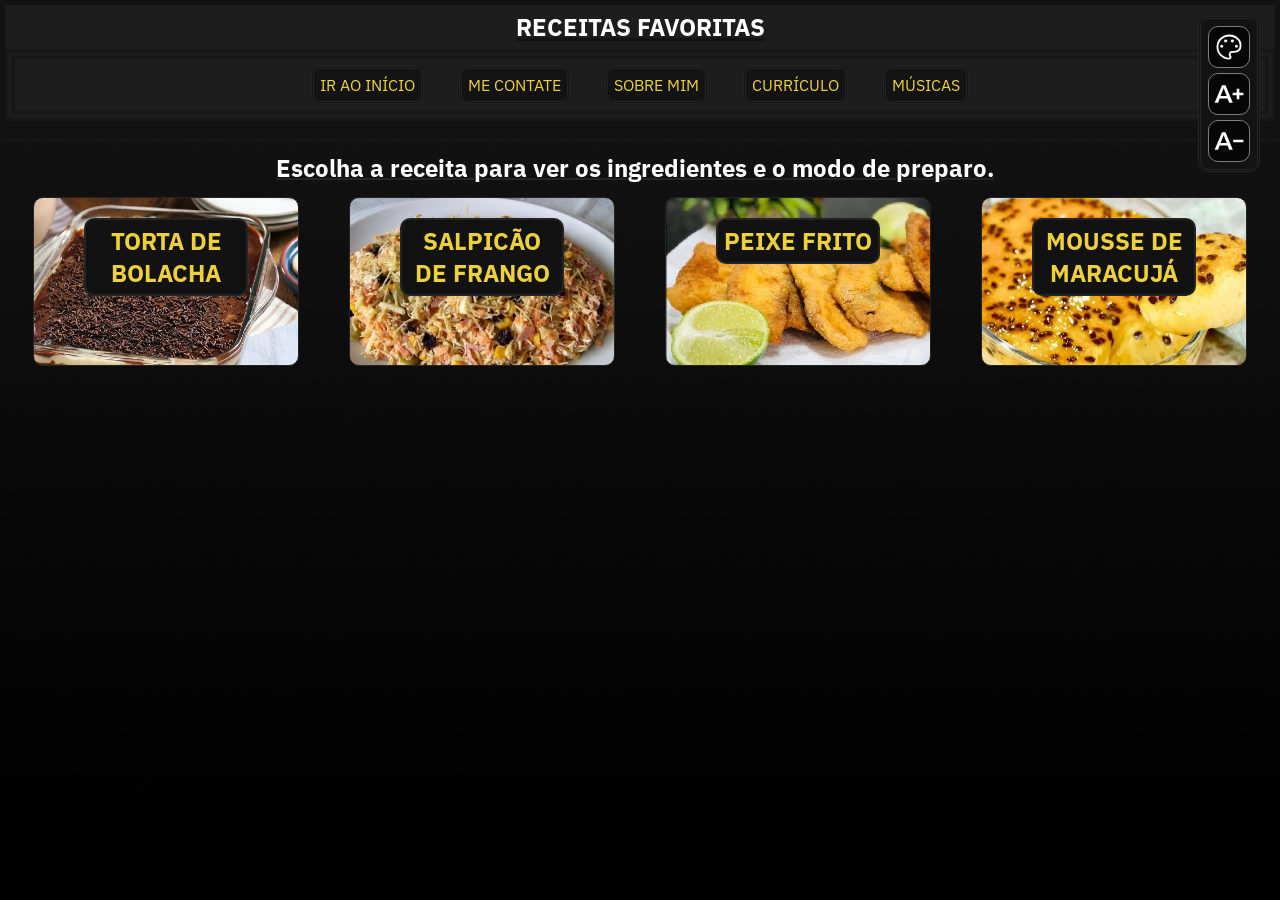
<file: pages/receitas.html>
<!DOCTYPE html>
<html lang="en">
<head>
    <meta charset="UTF-8">
    <meta name="viewport" content="width=device-width, initial-scale=1.0">
    <title>Receitas</title>

    <link href="../assets/img/icons/ForknSpoon.svg" rel="icon">
    
    <link href="../CSS/style.css" rel="stylesheet" id="lightTheme">
    <link href="../CSS/light.css" rel="stylesheet" id="darkTheme" disabled>
    
    <link rel="preconnect" href="https://fonts.googleapis.com">
    <link rel="preconnect" href="https://fonts.gstatic.com" crossorigin>
    <link href="https://fonts.googleapis.com/css2?family=IBM+Plex+Sans:ital,wght@0,100..700;1,100..700&display=swap" rel="stylesheet">
</head>
<body>
    <ul id="menuButtons">
        <li id="themeButton" onclick="toggleTheme()"><img src="../assets/img/icons/Cor.svg"></li>
        <li id="fontUp" onclick="fontUp()"><img src="../assets/img/icons/fonteUp.svg"></li>
   <!-- <li id="fontReset" onclick="fontReset()"><img src="../assets/img/icons/fonteReset.svg"></li> -->
        <li id="fontDown" onclick="fontDown()"><img src="../assets/img/icons/fonteDown.svg"></li>
    </ul>

    <nav id="sticky">
        <header>
            <h1>RECEITAS FAVORITAS</h1>
        </header>

        <div>
            <ul id="linksNav">
                <li><a href="../index.html">IR AO INÍCIO</a></li>
                <li><a href="contact.html">ME CONTATE</a></li>
                <li><a href="about.html">SOBRE MIM</a></li>
                <li><a href="curriculum.html">CURRÍCULO</a></li>
                <li><a href="lyrics.html">MÚSICAS</a></li>
            </ul>
        </div>
    </nav>
    <hr>
    <main>
        <h2 id="titleRecipe">Escolha a receita para ver os ingredientes e o modo de preparo.</h2>
        <div id="mainRecipe">
            <a href=./preparo/tortadebolacha.html id="tortaLink">
                <article>
                    <h1>TORTA DE BOLACHA</h1>
                </article>
            </a>  
            <a href="./preparo/salpicaodefrango.html" id="salpicaoLink">  
                <article>
                    <h1>SALPICÃO DE FRANGO</h1>
                </article>
            </a>
            <a href="./preparo/peixefrito.html" id="peixeLink">
                <article>
                    <h1>PEIXE FRITO</h1>
                </article>
            </a>
            <a href="../pages/preparo/maracuja.html" id="maracujaLink">
                <article>
                    <h1>MOUSSE DE MARACUJÁ</h1>
                </article>
            </a>
        </div>
    </main>
<script src="../JS/script.js"></script>
</body>
</html>
</file>
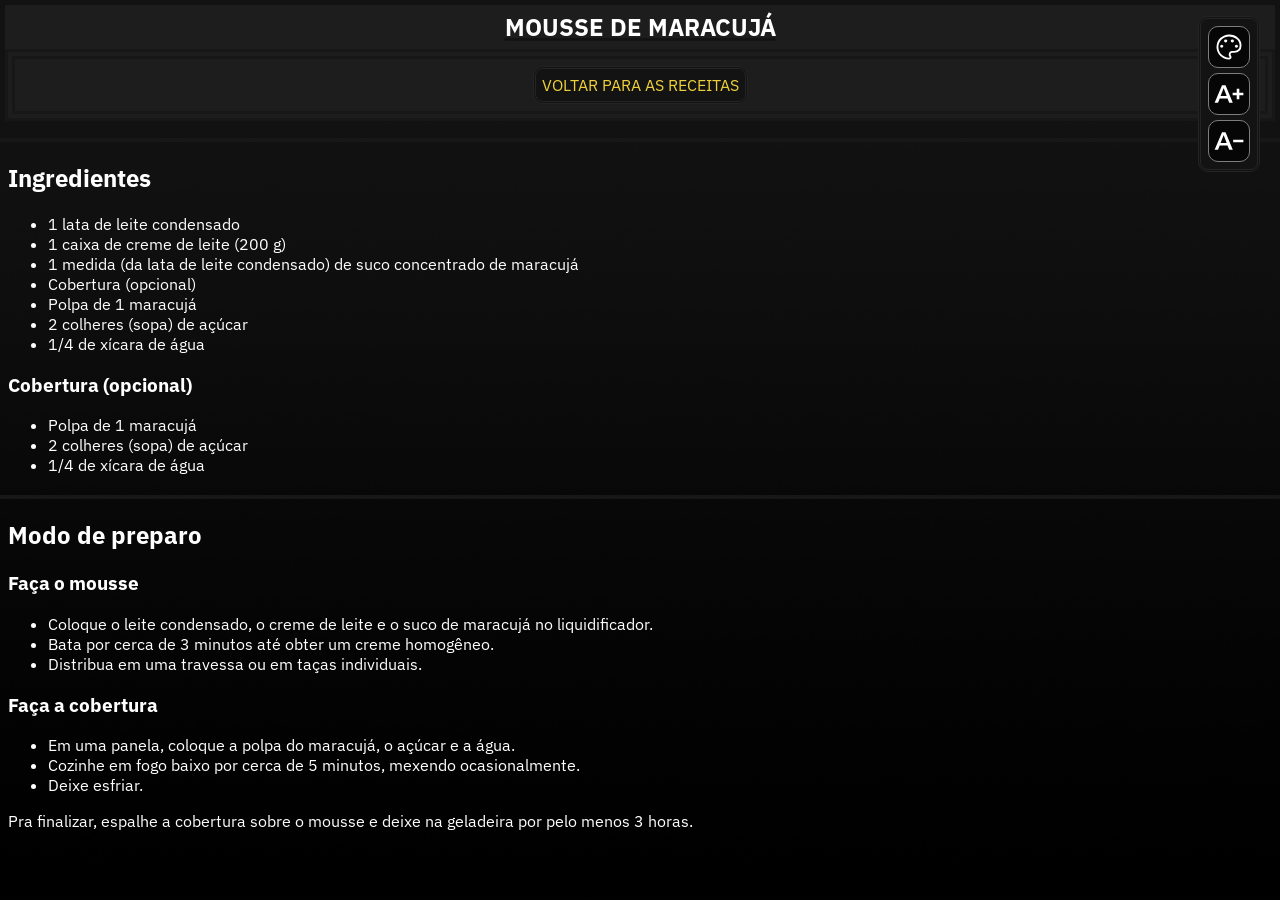
<file: pages/preparo/maracuja.html>
<!DOCTYPE html>
<html lang="en">
<head>
    <meta charset="UTF-8">
    <meta name="viewport" content="width=device-width, initial-scale=1.0">
    <title>Mousse de maracujá</title>
    
    <link href="../../assets/img/icons/ForknSpoon.svg" rel="icon">

    <link href="../../CSS/style.css" rel="stylesheet" id="lightTheme">
    <link href="../../CSS/light.css" rel="stylesheet" id="darkTheme" disabled>

    <link rel="preconnect" href="https://fonts.googleapis.com">
    <link rel="preconnect" href="https://fonts.gstatic.com" crossorigin>
    <link href="https://fonts.googleapis.com/css2?family=IBM+Plex+Sans:ital,wght@0,100..700;1,100..700&display=swap" rel="stylesheet">
</head>
<body>
    <ul id="menuButtons">
        <li id="themeButton" onclick="toggleTheme()"><img src="../../assets/img/icons/Cor.svg"></li>
        <li id="fontUp" onclick="fontUp()"><img src="../../assets/img/icons/fonteUp.svg"></li>
   <!-- <li id="fontReset" onclick="fontReset()"><img src="../../assets/img/icons/fonteReset.svg"></li> -->
        <li id="fontDown" onclick="fontDown()"><img src="../../assets/img/icons/fonteDown.svg"></li>
    </ul>

    <nav id="sticky">
        <header>
            <h1>MOUSSE DE MARACUJÁ</h1>
        </header>

        <div>
            <ul id="linksNav">
                <li><a href="../receitas.html">VOLTAR PARA AS RECEITAS</a></li>
            </ul>
        </div>
    </nav>
    <hr>
    <main>
        <section>
            <h2>Ingredientes</h2>
            <ul>
                <li>1 lata de leite condensado</li>
                <li>1 caixa de creme de leite (200 g)</li>
                <li>1 medida (da lata de leite condensado) de suco concentrado de maracujá</li>
                <li>Cobertura (opcional)</li>
                <li>Polpa de 1 maracujá</li>
                <li>2 colheres (sopa) de açúcar</li>
                <li>1/4 de xícara de água</li>
            </ul>
            <h3>Cobertura (opcional)</h3>
            <ul>
                <li>Polpa de 1 maracujá</li>
                <li>2 colheres (sopa) de açúcar</li>
                <li>1/4 de xícara de água</li>
            </ul>
        </section>
        <hr>
        <section>
            <h2>Modo de preparo</h2>
            <h3>Faça o mousse</h3>
            <ul>
                <li>Coloque o leite condensado, o creme de leite e o suco de maracujá no liquidificador.</li>
                <li>Bata por cerca de 3 minutos até obter um creme homogêneo.</li>
                <li>Distribua em uma travessa ou em taças individuais.</li>
            </ul>
            <h3>Faça a cobertura</h3>
            <ul>
                <li>Em uma panela, coloque a polpa do maracujá, o açúcar e a água.</li>
                <li>Cozinhe em fogo baixo por cerca de 5 minutos, mexendo ocasionalmente.</li>
                <li>Deixe esfriar.</li>
            </ul>
            <p>Pra finalizar, espalhe a cobertura sobre o mousse e deixe na geladeira por pelo menos 3 horas.</p>
        </section>
    </main>
<script src="../../JS/script.js"></script>
</body>
</html>
</file>
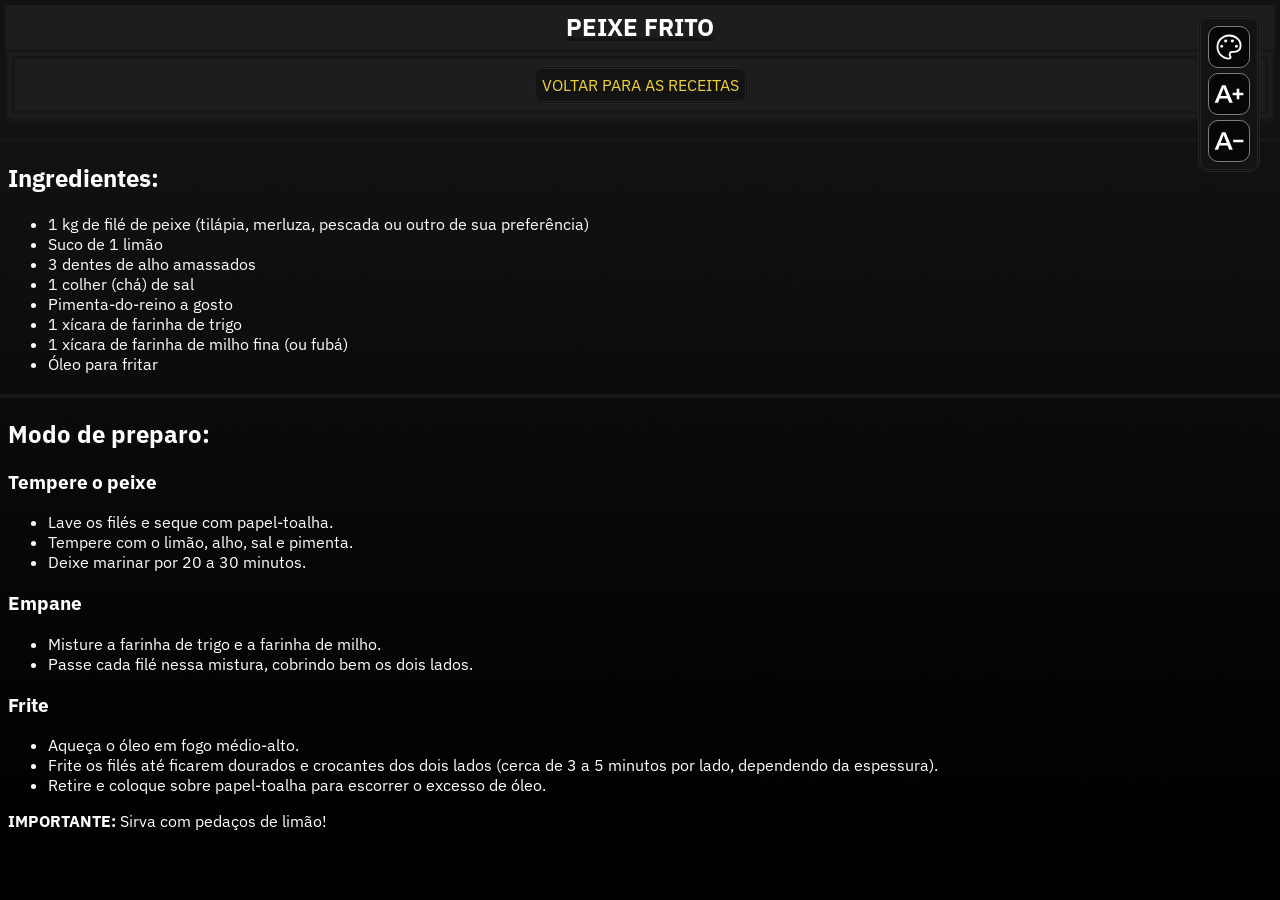
<file: pages/preparo/peixefrito.html>
<!DOCTYPE html>
<html lang="en">
<head>
    <meta charset="UTF-8">
    <meta name="viewport" content="width=device-width, initial-scale=1.0">
    <title>Peixe frito</title>

    <link href="../../assets/img/icons/ForknSpoon.svg" rel="icon">

    <link href="../../CSS/style.css" rel="stylesheet" id="lightTheme">
    <link href="../../CSS/light.css" rel="stylesheet" id="darkTheme" disabled>

    <link rel="preconnect" href="https://fonts.googleapis.com">
    <link rel="preconnect" href="https://fonts.gstatic.com" crossorigin>
    <link href="https://fonts.googleapis.com/css2?family=IBM+Plex+Sans:ital,wght@0,100..700;1,100..700&display=swap" rel="stylesheet">
</head>
<body>
    <ul id="menuButtons">
        <li id="themeButton" onclick="toggleTheme()"><img src="../../assets/img/icons/Cor.svg"></li>
        <li id="fontUp" onclick="fontUp()"><img src="../../assets/img/icons/fonteUp.svg"></li>
   <!-- <li id="fontReset" onclick="fontReset()"><img src="../../assets/img/icons/fonteReset.svg"></li> -->
        <li id="fontDown" onclick="fontDown()"><img src="../../assets/img/icons/fonteDown.svg"></li>
    </ul>

    <nav id="sticky">
        <header>
            <h1>PEIXE FRITO</h1>
        </header>

        <div>
            <ul id="linksNav">
                <li><a href="../receitas.html">VOLTAR PARA AS RECEITAS</a></li>
            </ul>
        </div>
    </nav>
    <hr>

    <main>
        <section>
            <h2>Ingredientes:</h2>
            <ul>
                <li>1 kg de filé de peixe (tilápia, merluza, pescada ou outro de sua preferência)</li>
                <li>Suco de 1 limão</li>
                <li>3 dentes de alho amassados</li>
                <li>1 colher (chá) de sal</li>
                <li>Pimenta-do-reino a gosto</li>
                <li>1 xícara de farinha de trigo</li>
                <li>1 xícara de farinha de milho fina (ou fubá)</li>
                <li>Óleo para fritar</li>
            </ul>
        </section>
        <hr>
        <section>
            <h2>Modo de preparo:</h2>
            <h3>Tempere o peixe</h3>
            <ul>
                <li>Lave os filés e seque com papel-toalha.</li>
                <li>Tempere com o limão, alho, sal e pimenta.</li>
                <li>Deixe marinar por 20 a 30 minutos.</li>
            </ul>

            <h3>Empane</h3>
            <ul>
                <li>Misture a farinha de trigo e a farinha de milho.</li>
                <li>Passe cada filé nessa mistura, cobrindo bem os dois lados.</li>
            </ul>
            
            <h3>Frite</h3>
            <ul>
                <li>Aqueça o óleo em fogo médio-alto.</li>
                <li>Frite os filés até ficarem dourados e crocantes dos dois lados (cerca de 3 a 5 minutos por lado, dependendo da espessura).</li>
                <li>Retire e coloque sobre papel-toalha para escorrer o excesso de óleo.</li>
            </ul>
            <p><b>IMPORTANTE:</b> Sirva com pedaços de limão!</p>
        </section>
    </main>
<script src="../../JS/script.js"></script>
</body>
</html>
</file>
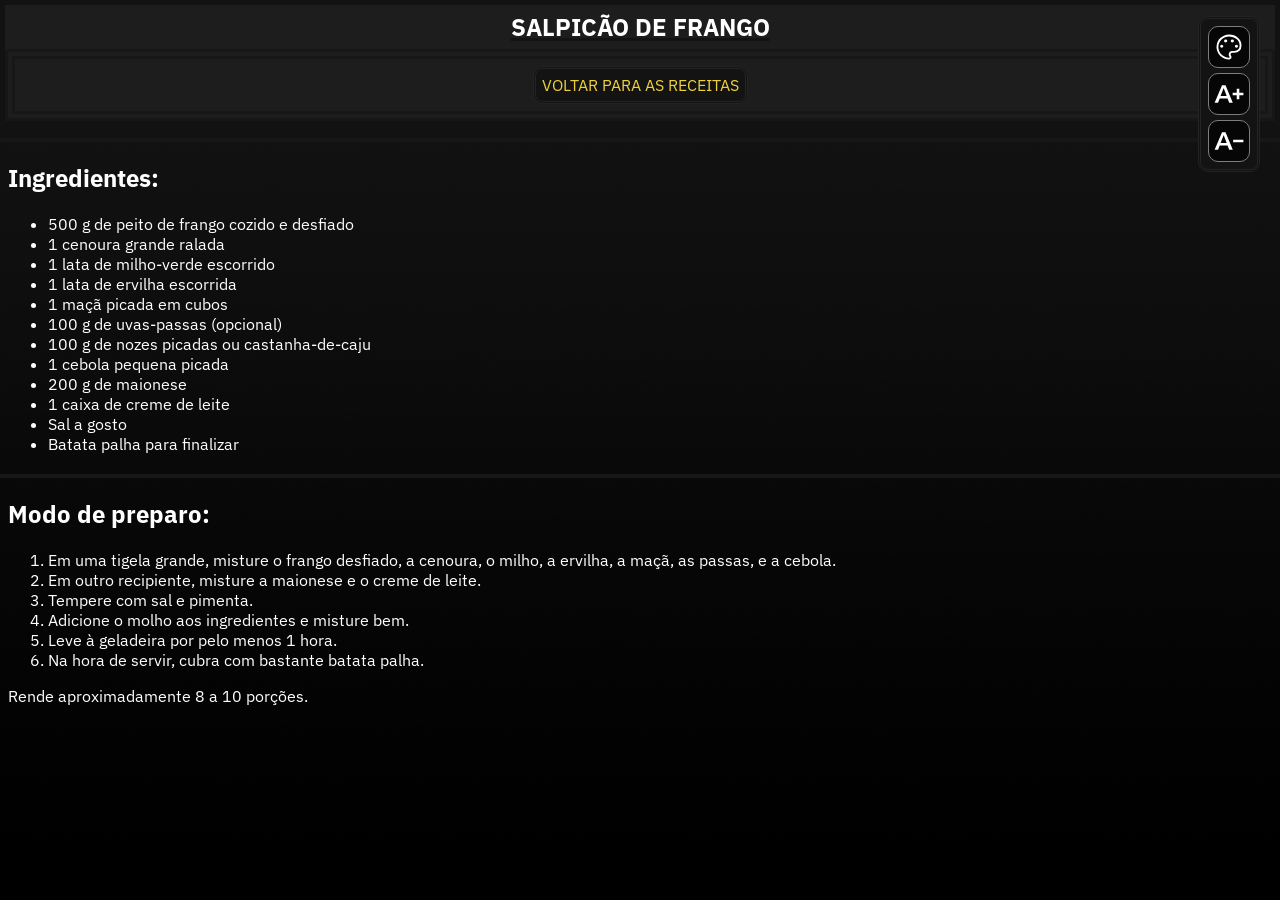
<file: pages/preparo/salpicaodefrango.html>
<!DOCTYPE html>
<html lang="en">
<head>
    <meta charset="UTF-8">
    <meta name="viewport" content="width=device-width, initial-scale=1.0">
    <title>Salpicão de frango</title>
    
    <link href="../../assets/img/icons/ForknSpoon.svg" rel="icon">

    <link href="../../CSS/style.css" rel="stylesheet" id="lightTheme">
    <link href="../../CSS/light.css" rel="stylesheet" id="darkTheme" disabled>
    

    <link rel="preconnect" href="https://fonts.googleapis.com">
    <link rel="preconnect" href="https://fonts.gstatic.com" crossorigin>
    <link href="https://fonts.googleapis.com/css2?family=IBM+Plex+Sans:ital,wght@0,100..700;1,100..700&display=swap" rel="stylesheet">
</head>
<body>
    <ul id="menuButtons">
        <li id="themeButton" onclick="toggleTheme()"><img src="../../assets/img/icons/Cor.svg"></li>
        <li id="fontUp" onclick="fontUp()"><img src="../../assets/img/icons/fonteUp.svg"></li>
   <!-- <li id="fontReset" onclick="fontReset()"><img src="../../assets/img/icons/fonteReset.svg"></li> -->
        <li id="fontDown" onclick="fontDown()"><img src="../../assets/img/icons/fonteDown.svg"></li>
    </ul>

    <nav id="sticky">
        <header>
            <h1>SALPICÃO DE FRANGO</h1>
        </header>

        <div>
            <ul id="linksNav">
                <li><a href="../receitas.html">VOLTAR PARA AS RECEITAS</a></li>
            </ul>
        </div>
    </nav>
<hr>
    <main>
        <section>
            <h2>Ingredientes:</h2>
            <ul>
                <li>500 g de peito de frango cozido e desfiado</li>
                <li>1 cenoura grande ralada</li>
                <li>1 lata de milho-verde escorrido</li>
                <li>1 lata de ervilha escorrida</li>
                <li>1 maçã picada em cubos</li>
                <li>100 g de uvas-passas (opcional)</li>
                <li>100 g de nozes picadas ou castanha-de-caju</li>
                <li>1 cebola pequena picada</li>
                <li>200 g de maionese</li>
                <li>1 caixa de creme de leite</li>
                <li>Sal a gosto</li>
                <li>Batata palha para finalizar</li>
            </ul>
        </section>
        <hr>
        <section>
            <h2>Modo de preparo:</h2>
            <ol>
                <li>Em uma tigela grande, misture o frango desfiado, a cenoura, o milho, a ervilha, a maçã, as passas, e a cebola.</li>
                <li>Em outro recipiente, misture a maionese e o creme de leite.</li>
                <li>Tempere com sal e pimenta.</li>
                <li>Adicione o molho aos ingredientes e misture bem.</li>
                <li>Leve à geladeira por pelo menos 1 hora.</li>
                <li>Na hora de servir, cubra com bastante batata palha.</li>
            </ol>
            <p>Rende aproximadamente 8 a 10 porções.</p>
        </section>
    </main>
<script src="../../JS/script.js"></script>
</body>
</html>
</file>
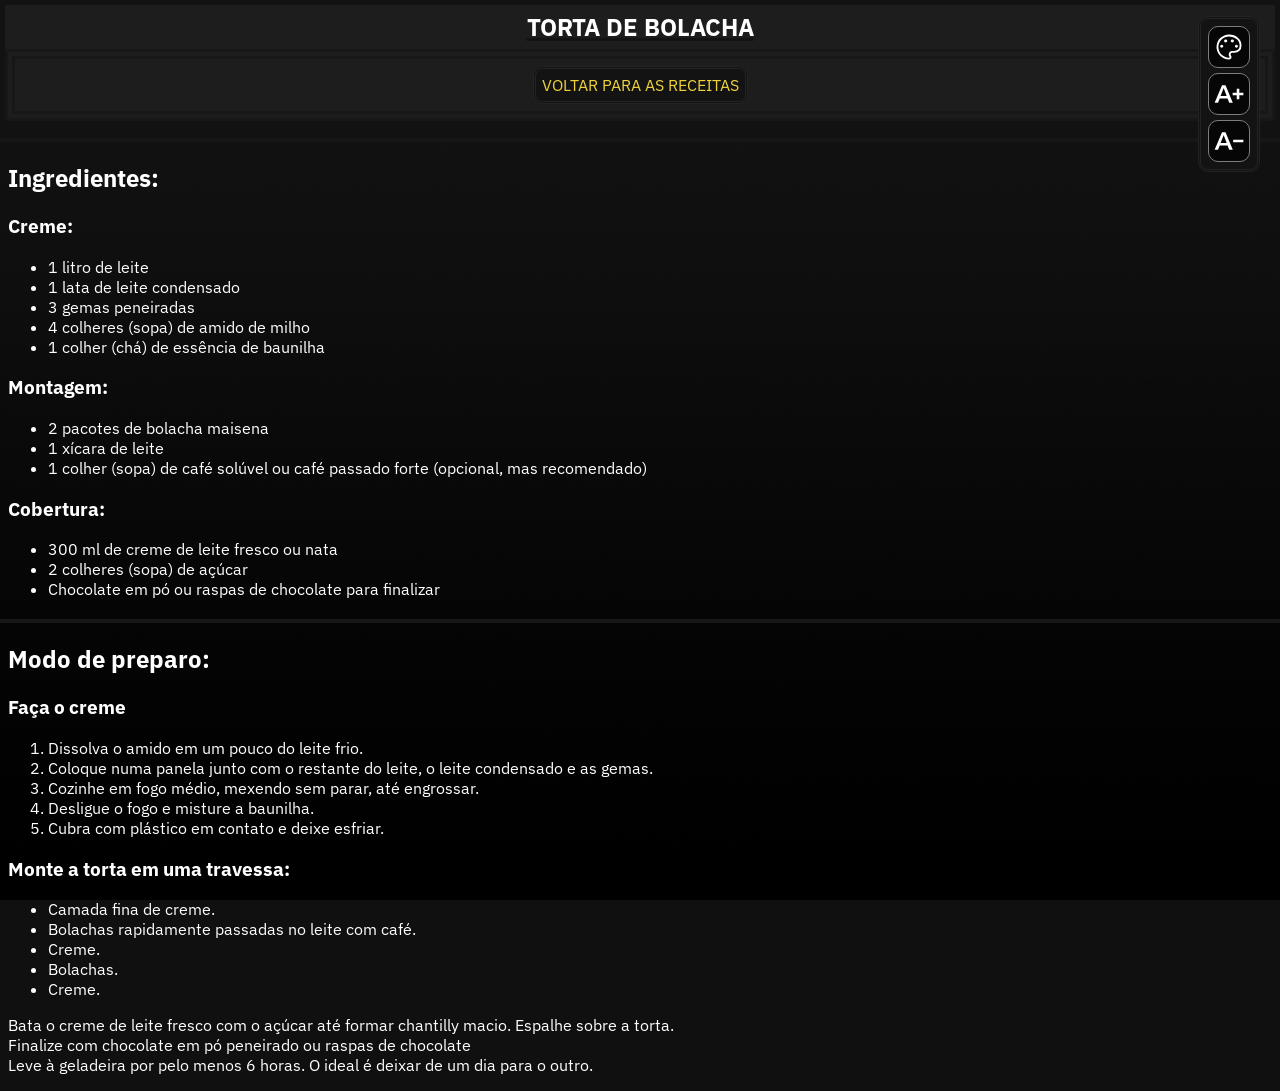
<file: pages/preparo/tortadebolacha.html>
<!DOCTYPE html>
<html lang="en">
<head>
    <meta charset="UTF-8">
    <meta name="viewport" content="width=device-width, initial-scale=1.0">
    <title>Torta de bolacha</title>

    <link href="../../assets/img/icons/ForknSpoon.svg" rel="icon">

    <link href="../../CSS/style.css" rel="stylesheet" id="lightTheme">
    <link href="../../CSS/light.css" rel="stylesheet" id="darkTheme" disabled>

    <link rel="preconnect" href="https://fonts.googleapis.com">
    <link rel="preconnect" href="https://fonts.gstatic.com" crossorigin>
    <link href="https://fonts.googleapis.com/css2?family=IBM+Plex+Sans:ital,wght@0,100..700;1,100..700&display=swap" rel="stylesheet">
</head>
<body>
    <ul id="menuButtons">
        <li id="themeButton" onclick="toggleTheme()"><img src="../../assets/img/icons/Cor.svg"></li>
        <li id="fontUp" onclick="fontUp()"><img src="../../assets/img/icons/fonteUp.svg"></li>
   <!-- <li id="fontReset" onclick="fontReset()"><img src="../../assets/img/icons/fonteReset.svg"></li> -->
        <li id="fontDown" onclick="fontDown()"><img src="../../assets/img/icons/fonteDown.svg"></li>
    </ul>

    <nav id="sticky">
        <header>
            <h1>TORTA DE BOLACHA</h1>
        </header>

        <div>
            <ul id="linksNav">
                <li><a href="../receitas.html">VOLTAR PARA AS RECEITAS</a></li>
            </ul>
        </div>
    </nav>
    <hr>
    <main>
        <section>
            <h2>Ingredientes:</h2>
            <h3>Creme:</h3>
            <ul>
                <li>1 litro de leite</li>
                <li>1 lata de leite condensado</li>
                <li>3 gemas peneiradas</li>
                <li>4 colheres (sopa) de amido de milho</li>
                <li>1 colher (chá) de essência de baunilha</li>
            </ul>
            
            <h3>Montagem:</h3>
            <ul>
                <li>2 pacotes de bolacha maisena</li>
                <li>1 xícara de leite</li>
                <li>1 colher (sopa) de café solúvel ou café passado forte (opcional, mas recomendado)</li>
            </ul>
            
            <h3>Cobertura:</h3>
            <ul>
                <li>300 ml de creme de leite fresco ou nata</li>
                <li>2 colheres (sopa) de açúcar</li>
                <li>Chocolate em pó ou raspas de chocolate para finalizar</li>
            </u>
        </section>
        <hr>    
        <section>            
            <h2>Modo de preparo:</h2>
            <h3>Faça o creme</h3>
            <ol>
                <li>Dissolva o amido em um pouco do leite frio.</li>
                <li>Coloque numa panela junto com o restante do leite, o leite condensado e as gemas.</li>
                <li>Cozinhe em fogo médio, mexendo sem parar, até engrossar.</li>
                <li>Desligue o fogo e misture a baunilha.</li>
                <li>Cubra com plástico em contato e deixe esfriar.</li>
            </ol>
            
            <h3>Monte a torta em uma travessa:</h3>
            <ul>
                <li>Camada fina de creme.</li>
                <li>Bolachas rapidamente passadas no leite com café.</li>
                <li>Creme.</li>
                <li>Bolachas.</li>
                <li>Creme.</li>
            </ul>
            <p>Bata o creme de leite fresco com o açúcar até formar chantilly macio. Espalhe sobre a torta.<br>
            Finalize com chocolate em pó peneirado ou raspas de chocolate<br>
            Leve à geladeira por pelo menos 6 horas. O ideal é deixar de um dia para o outro.</p>
        </section>
    </main>
<script src="../../JS/script.js"></script>
</body>
</html>
</file>
<file: CSS/style.css>
* {
    box-sizing: border-box;
}

html {
    scroll-padding-top: 120px; /* recuo no topo no pulo da âncora */
    scrollbar-width: thin;
    overflow-y: scroll; /* cria barra de scroll */
    overflow-x: hidden; /* tira a barra horizontal */
    scrollbar-color: rgb(23, 23, 23) rgb(39, 39, 39);
}

body {
    background-color: rgb(16, 16, 16);
    color: white;
    font-family: 'IBM Plex Sans';

    background-image: url(../assets/img/backgroundDarkMode.png);
    background-attachment: fixed;
    background-size: cover;
}

.ibm-plex-sans-IBM {
  font-family: "IBM Plex Sans", sans-serif;
  font-optical-sizing: auto;
  font-weight: 100px;
  font-style: normal;
}

#botaoTopo {
    background-color: rgb(19, 19, 19);
    border: 1px solid rgb(237, 208, 59); 
    border-radius: 5px;
    padding: 5px;

    text-align: center;
    position: fixed;
    width: 90px;
    right: 10px;
    bottom: 10px;
}

/* Linha separadora */
    hr {  
        border: none;
        border-top: 4px solid rgb(23, 23, 23);
        margin-left: -50px;
        margin-right: -8px;
        margin-top: 20px;
    }

header {
    text-align: center;
}

header h1 {
    margin: 6px;
    text-decoration: 3px underline rgb(19, 19, 19);
}

/* Menu do topo */
#sticky {
    background-color: rgb(29, 29, 29);
    border: 5px solid rgb(18, 18, 18);

    display: flex;
    flex-direction: column;
    position: sticky;
    margin: -8px;
    top: 0%;
    z-index: 998;
}

nav div {
    display: flex;
    justify-content: center;
    gap: 35px; 

    border: 10px double rgb(23, 23, 23);
    padding: 7px;
}

#linksNav {
    list-style: none;

    display: flex;
    gap: 35px;
    margin: 0px;
    padding: 0px;
}

#linksNav li {
    border: 3px double rgb(36, 36, 36);
    padding: 6px;
    background-color: rgb(19, 19, 19);
    border-radius: 10px;
}

#linksNav li:hover {
    border: 3px double rgb(30, 30, 30);
}

/* LINKS */
    a { 
        color: rgb(237, 208, 59); 
        text-decoration: none;
    }

    a:visited {
        color: rgb(237, 208, 59); 
    }

    a:hover { 
        color: rgb(184, 153, 0);
    }

/* Log de mudanças */
#changeLog {
    background-color: rgb(46, 46, 46);
    border: 10px double rgb(23, 23, 23);
    border-radius: 10px;
    margin: 10px;
    height: 450px;
    z-index: 997;

    display: flex;
    flex-direction: column;
    flex: 15%;
    
    overflow-y: scroll; /* cria barra de scroll*/
    scrollbar-width: thin;
    scrollbar-color: rgb(23, 23, 23) rgb(39, 39, 39);
}

#changeLog #tituloLog {
    display: flex;
    position: sticky;
    top: 0%;
    justify-content: center;

    background-color: rgb(28, 28, 28);
    border: 3px rgb(54, 54, 54) double;
    padding: 5px;
}

#changeLog ul {
    display: flex;
    flex-wrap: wrap;
    gap: 15px;
    margin-right: 30px;
}

/* Fazer com que o nav não fique em cima do texto no pulo da âncora*/
.musica {
    scroll-margin-top: 35px;
}

#ancorasMusicas ul li {
    margin-bottom: 20px;
}

/* Table curriculo */
table caption {
    background-color: rgb(6, 6, 6);
    border: double 5px black;
    font-size: x-large;
    padding: 10px;
}

table tbody td {
    text-align: center;
    border: 1px double black;
    padding: 10px;
}

table thead th {
    background-color: rgb(10, 10, 10);
    border: solid black 2px;
    font-size: larger;
    padding: 8px;
}

/* Menu de tema, fontup, fontreset e fontdown */
#menuButtons {
    position: fixed;
    list-style: none;
    top: 0px;
    right: 20px;
    z-index: 999; /* pro elemento ficar no topo sempre */

    background-color: rgb(19, 19, 19);
    border: 3px double rgb(36, 36, 36);
    padding: 2px;
    border-radius: 10px;
}

#menuButtons li {
    border: 1px rgb(125, 125, 125) solid;
    background-color: rgb(6, 6, 6);
    border-radius: 10px;
    padding: 5px;
    margin: 5px;
}

#menuButtons img {
    width: 30px;
    height: 30px;
    display: block; /* remove o espaço que elementos inline costumam deixar embaixo */
}

.bigfont {
    font-size: 30px;
}

.smallfont {
    font-size: 10px;
}

/* Caixas de texto do main no index  */
#indexMain {
    display: flex;
    justify-content: center;
    flex-direction: column;
}

#indexMain p {
    border: 5px solid rgb(13, 13, 13);
    height: auto;
    background-color: rgb(10, 10, 10);
    border-radius: 10px;

    padding: 10px;
}

#indexMain article {
    border-bottom: 4px solid rgb(23, 23, 23);
    border-radius: 20px;
    margin: 0px 4% 0px 4%;
}

#indexMain h1 {
    display: flex;
    justify-content: center;
    text-align: center;
    width: 50%;
    height: auto;
    margin: 0 auto 0;

    border: 5px solid rgb(13, 13, 13);
    background-color: rgb(10, 10, 10);
    border-radius: 10px;
    padding: 10px;
}

#mainAbout img {
    border: 3px rgb(54, 54, 54) double;
    padding: 5px;
    margin: 10px 10px 0px 0px; /* top right bottom left */
}

#imgAbout {
    width: 170px;
    height: 180px;

    border-radius: 200px;
}

#inicioAbout {
    display: flex;
    justify-content: center;
    margin-top: 3%;
} 

#mainRecipe {
    display: flex;
}

#mainRecipe a {
    text-align: center;

    background-color: rgb(18, 18, 18);
    border: 1px solid rgb(36, 36, 36);
    border-radius: 10px;
    width: 100%;
    margin: 2%;
    margin-top: 1%;
    padding: 0px 50px 50px 50px; /* top right bottom left */
}

#mainRecipe article h1 {
    background-color: rgb(18, 18, 18);
    border: 2px solid rgb(36, 36, 36);

    border-radius: 10px;
    padding: 5px;
}

#titleRecipe {
    display: flex;
    justify-content: center;

    margin: 10px 10px 0px 0px;
    text-decoration: 2px underline rgb(37, 37, 37);
}

/* imagem dos links em receitas.html */
#tortaLink {
    background-image: url(../assets/img/Tortadebolacha.png);
    background-repeat: no-repeat;
    background-size: cover;
}

#salpicaoLink {
    background-image: url(../assets/img/Salpicao.png);
    background-repeat: no-repeat;
    background-size: cover;
}

#peixeLink {
    background-image: url(../assets/img/Peixefrito.png);
    background-repeat: no-repeat;
    background-size: cover;
}

#maracujaLink {
    background-image: url(../assets/img/Maracuja.png);
    background-repeat: no-repeat;
    background-size: cover;
}

/* PAGINA DE CONTATOS */
#formFull {
    display: flex;
    flex-direction: column;
    justify-content: center;

    background-color: rgb(4, 4, 4);
    border: 4px solid #1a1a1a;
    border-radius: 10px;
    padding: 40px 50px 35px 50px;
    margin: 20px auto 0px auto; /* top right bottom left */
    width: fit-content;
    font-size: larger;
}

#formFull h1 {
    border: 10px solid rgb(8, 8, 8);
    border-radius: 25px;
    background-color: rgb(8, 8, 8);
    margin: 0px auto 0px auto;
    padding-top: 0px;
    color: rgb(255, 213, 0);
}

#formFull p {
    margin: 10px 0 5px 0;
}

.formGroup {
    text-align: center;
    border: 1px solid rgb(8, 8, 8);
    border-radius: 10px;
    padding: 5px;
    margin: 5px;
    background-color: rgb(6, 6, 6);
}

#formFull button {
    display: flex;
    color: white;
    background-color: rgb(19, 19, 19);
    border: 1px rgb(70, 70, 70) solid;
    border-radius: 10px;
        width: 200px;
        height: 35px;

    display: block; /* pq o display padrao de um button é inline-block e isso nao aceita margin auto */
    margin: 0px auto 0px auto;
}

.formBloco {
    background-color: white;
    border: 2px solid black;
    text-align: center;
    width: 50%;
    font-size: 20px;
}

.formBlocoTitulo {
    font-size: 23px;
    color: rgb(255, 255, 255);
}

#altContatos {
    background-color: rgb(8, 8, 8);
    border: 1px solid rgb(75, 75, 75);
    border-radius: 10px;

    text-align: center;
    margin: 10px 0 0 0;
    padding: 5px;
}

#altContatos h3 {
    margin: 0px auto 0px auto; /* tirar a margem padrao nojenta do h3 */
    background-color: rgb(10, 10, 10);
    border: 1px rgb(70, 70, 70) solid;
    border-radius: 8px;
    padding: 7px;
    width: 290px;
}

#altContatos b {
    color: gold;
    margin: 9px;
}

#altContatos ul {
    list-style: none;
    margin: 0px;
    padding: 5px;
}
</file>
<file: CSS/light.css>
* {
    box-sizing: border-box;
}

html {
    scroll-padding-top: 120px; /* recuo no topo no pulo da âncora */
    scrollbar-width: thin;
    overflow-y: scroll; /* cria barra de scroll */
    overflow-x: hidden; /* tira a barra horizontal */
    scrollbar-color: rgb(23, 23, 23) rgb(39, 39, 39);
}

body {
    background-color: rgb(255, 255, 255);
    color: rgb(0, 0, 0);
    font-family: 'IBM Plex Sans';

    background-image: url(../assets/img/backgroundLightMode.png);
    background-attachment: fixed;
    background-size: cover;
}

.ibm-plex-sans-IBM {
  font-family: "IBM Plex Sans", sans-serif;
  font-optical-sizing: auto;
  font-weight: 100px;
  font-style: normal;
}

#botaoTopo {
    color: black;
    background-color: rgb(93, 93, 93);
    border: 1px solid rgb(0, 0, 0); 
    border-radius: 5px;
    padding: 5px;

    text-align: center;
    position: fixed;
    width: 90px;
    right: 10px;
    bottom: 10px;

    text-decoration: none;
}

/* Linha separadora */
    hr {  
        border: none;
        border-top: 4px solid rgb(232, 232, 232);
        margin-left: -50px;
        margin-right: -8px;
        margin-top: 20px;
    }

header {
    text-align: center;
}

header h1 {
    color: rgb(0, 0, 0);
    margin: 6px;
    text-decoration: 3px underline rgb(144, 144, 144);
}

/* NAV fixo no topo */
#sticky {
    background-color: rgb(154, 154, 154);
    border: 5px solid rgb(148, 148, 148);

    display: flex;
    flex-direction: column;
    position: sticky;
    margin: -8px;
    top: 0%;
    z-index: 998;   
}

nav div {
    display: flex;
    justify-content: center;
    gap: 35px; 

    border: 10px double rgb(123, 123, 123);
    padding: 7px;
}

#linksNav {
    list-style: none;

    display: flex;
    gap: 35px;
    margin: 0px;
    padding: 0px;
}

#linksNav li {
    border: 3px double rgb(86, 86, 86);
    padding: 6px;
    background-color: rgb(207, 207, 207);
    border-radius: 10px;
}

#linksNav a {
    color: rgb(0, 0, 0); 
    text-decoration: none;
    font-weight: 500;
}

#linksNav a:hover {
    color: rgb(80, 80, 80)
}

/* LINKS */
    a { 
        color: rgb(0, 0, 0); 
        text-decoration: underline 2px rgb(255, 196, 0)
    }

    a:visited {
        color: rgb(0, 0, 0);
        text-decoration: underline 2px rgb(255, 196, 0);
    }

/* Log de mudanças */
#changeLog {
    background-color: rgb(238, 238, 238);
    border: 10px double rgb(255, 255, 255);
    border-radius: 10px;
    margin: 10px;
    height: 450px;
    z-index: 997;
    color: black;

    display: flex;
    flex-direction: column;
    flex: 15%;
    
    overflow-y: scroll; /* cria barra de scroll*/
    scrollbar-width: thin;
    scrollbar-color: rgb(203, 203, 203) rgb(255, 255, 255);
}

#changeLog #tituloLog {
    display: flex;
    position: sticky;
    top: 0%;
    justify-content: center;

    background-color: rgb(207, 207, 207);
    border: 3px rgb(246, 246, 246) double;
    padding: 5px;
}

#changeLog ul {
    display: flex;
    flex-wrap: wrap;
    gap: 15px;
    margin-right: 30px;
}

/* Fazer com que o nav não fique em cima do texto no pulo da âncora*/
.musica {
    scroll-margin-top: 35px;
}

#ancorasMusicas ul li {
    margin-bottom: 20px;
}

/* Table curriculo */
table caption {
    background-color: rgb(232, 232, 232);
    border: double 5px rgb(197, 197, 197);
    font-size: x-large;
    padding: 10px;
}

table tbody td {
    text-align: center;
    border: 1px double rgb(211, 211, 211);
    padding: 10px;
}

table thead th {
    background-color: rgb(234, 234, 234);
    border: solid rgb(204, 204, 204) 2px;
    font-size: larger;
    padding: 8px;
}

/* Menu de tema, fontup, fontreset e fontdown */
#menuButtons {
    position: fixed;
    list-style: none;
    top: 0px;
    right: 20px;
    z-index: 999; /* pro elemento ficar no topo sempre */

    background-color: rgb(121, 121, 121);
    border: 3px double rgb(173, 173, 173);
    padding: 2px;
    border-radius: 10px;
}

#menuButtons li {
    border: 1px rgb(178, 178, 178) solid;
    background-color: rgb(19, 19, 19);
    border-radius: 10px;
    padding: 5px;
    margin: 5px;
}

#menuButtons img {
    width: 30px;
    height: 30px;
    display: block; /* remove o espaço que elementos inline costumam deixar embaixo */
}

.bigfont {
    font-size: 30px;
}

.smallfont {
    font-size: 10px;
}

/* Caixas de texto do main no index  */
#indexMain {
    display: flex;
    justify-content: center;
    flex-direction: column;
}

#indexMain p {
    border: 5px solid rgb(221, 221, 221);
    height: auto;
    background-color: rgb(207, 207, 207);
    border-radius: 10px;

    padding: 10px;
}

#indexMain article {
    border-bottom: 4px solid rgb(239, 239, 239);
    border-radius: 20px;
    margin: 0px 4% 0px 4%;
}

#indexMain h1 {
    display: flex;
    justify-content: center;
    text-align: center;
    width: 50%;
    height: auto;
    margin: 0 auto 0;

    border: 5px solid rgb(227, 227, 227);
    background-color: rgb(207, 207, 207);
    border-radius: 10px;
    padding: 10px;
}

#mainAbout img {
    border: 3px rgb(129, 129, 129) double;
    padding: 5px;
    margin: 10px 10px 0px 0px; /* top right bottom left */
}

#imgAbout {
    width: 170px;
    height: 180px;

    border-radius: 200px;
}

#inicioAbout {
    display: flex;
    justify-content: center;
    margin-top: 3%;
} 

#mainRecipe {
    display: flex;
}

#mainRecipe a {
    text-align: center;

    background-color: rgb(18, 18, 18);
    border: 1px solid rgb(36, 36, 36);
    border-radius: 10px;
    width: 100%;
    margin: 2%;
    margin-top: 1%;
    padding: 0px 50px 50px 50px; /* top right bottom left */
}

#mainRecipe article h1 {
    color: white;
    background-color: rgb(18, 18, 18);
    border: 2px solid rgb(36, 36, 36);

    border-radius: 10px;
    padding: 5px;
}

#mainRecipe a {
    text-decoration: none;
}

#titleRecipe {
    display: flex;
    justify-content: center;

    margin: 10px 10px 0px 0px;
    text-decoration: 2px underline rgb(74, 74, 74);
    color: rgb(53, 53, 53)
}

/* imagem dos links em receitas.html */
#tortaLink {
    background-image: url(../assets/img/Tortadebolacha.png);
    background-repeat: no-repeat;
    background-size: cover;
}

#salpicaoLink {
    background-image: url(../assets/img/Salpicao.png);
    background-repeat: no-repeat;
    background-size: cover;
}

#peixeLink {
    background-image: url(../assets/img/Peixefrito.png);
    background-repeat: no-repeat;
    background-size: cover;
}

#maracujaLink {
    background-image: url(../assets/img/Maracuja.png);
    background-repeat: no-repeat;
    background-size: cover;
}

/* PAGINA DE CONTATOS */
#formFull {
    display: flex;
    flex-direction: column;
    justify-content: center;

    background-color: rgb(154, 154, 154);
    border: 4px solid rgb(123, 123, 123);
    border-radius: 10px;
    padding: 40px 50px 35px 50px;
    margin: 20px auto 0px auto; /* top right bottom left */
    width: fit-content;
    font-size: larger;
}

#formFull h1 {
    border: 10px solid rgb(171, 171, 171);
    border-radius: 25px;
    background-color: rgb(171, 171, 171);
    margin: 0px auto 0px auto;
    padding-top: 0px;
    color: rgb(0, 0, 0);
}

#formFull p {
    margin: 10px 0 5px 0;
}

.formGroup {
    text-align: center;
    border: 1px solid rgb(132, 132, 132);
    border-radius: 10px;
    padding: 5px;
    margin: 5px;
    background-color: rgb(172, 172, 172);
}

#formFull button {
    display: flex;
    color: rgb(0, 0, 0);
    background-color: rgb(215, 215, 215);
    border: 1px rgb(193, 193, 193) solid;
    border-radius: 10px;
        width: 200px;
        height: 35px;

    display: block; /* pq o display padrao de um button é inline-block e isso nao aceita margin auto */
    margin: 0px auto 0px auto;
}

.formBloco {
    background-color: rgb(255, 255, 255);
    border: 2px solid rgb(199, 199, 199);
    text-align: center;
    width: 50%;
    font-size: 20px;
    color: rgb(0, 0, 0);
}

.formBlocoTitulo {
    font-size: 23px;
    color: rgb(0, 0, 0);
}

#altContatos {
    background-color: rgb(194, 194, 194);
    border: 2px solid rgb(122, 122, 122);
    border-radius: 10px;

    text-align: center;
    margin: 10px 0 0 0;
    padding: 5px;
}

#altContatos h3 {
    margin: 0px auto 0px auto; /* tirar a margem padrao nojenta do h3 */
    background-color: rgb(255, 255, 255);
    border: 1px rgb(125, 125, 125) solid;
    border-radius: 8px;
    padding: 7px;
    width: 290px;
}

#altContatos b {
    color: rgb(0, 0, 0);
    margin: 9px;
}

#altContatos ul {
    list-style: none;
    margin: 0px;
    padding: 5px;
}
</file>
